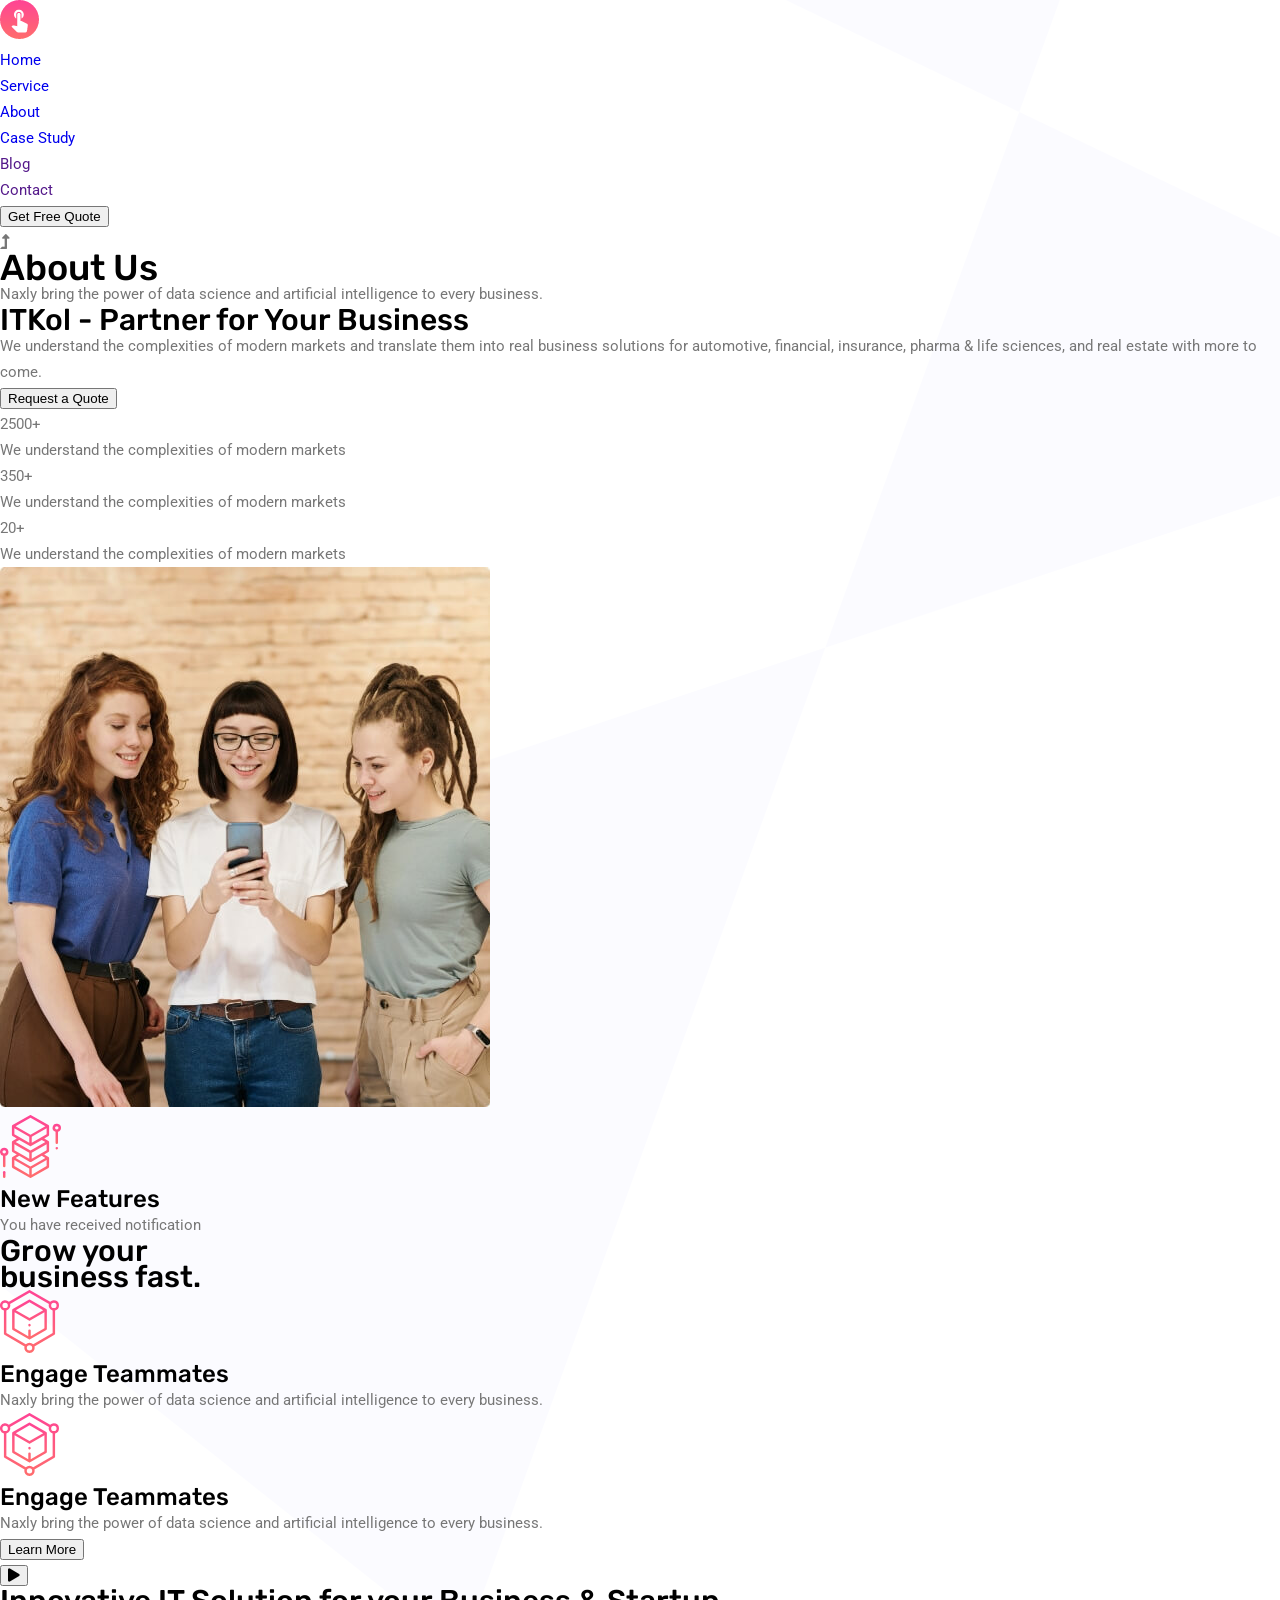
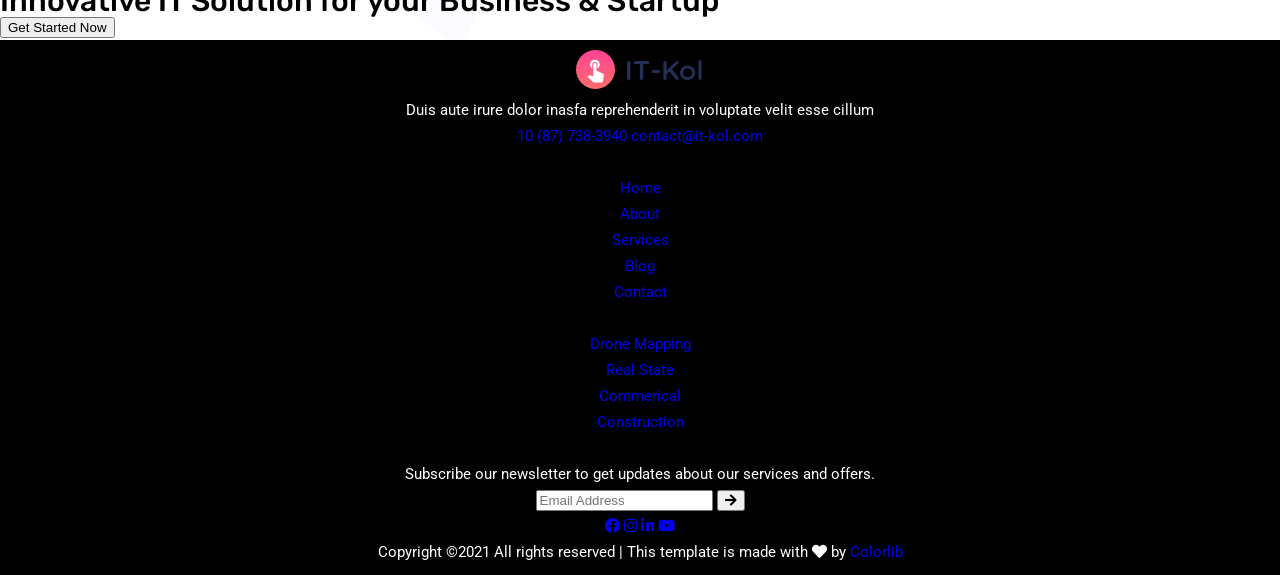
<file: about.html>
<!DOCTYPE html>
<html lang="en">

<head>
    <meta charset="UTF-8">
    <meta http-equiv="X-UA-Compatible" content="IE=edge">
    <meta name="viewport" content="width=device-width, initial-scale=1.0">
    <title>ITKOL</title>
    <!-- fontawesome cdn -->
    <link rel="stylesheet" href="https://pro.fontawesome.com/releases/v5.10.0/css/all.css"
        integrity="sha384-AYmEC3Yw5cVb3ZcuHtOA93w35dYTsvhLPVnYs9eStHfGJvOvKxVfELGroGkvsg+p" crossorigin="anonymous" />
    <!-- google font cdn -->
    <link rel="preconnect" href="https://fonts.gstatic.com">
    <link
        href="https://fonts.googleapis.com/css2?family=Josefin+Sans:ital,wght@0,200;0,300;0,400;0,500;0,600;0,700;1,700&display=swap"
        rel="stylesheet">

    <!-- resetcss -->
    <link rel="stylesheet" href="./css/reset.css">
    <!-- customstyle css -->
    <link rel="stylesheet" href="./css/style.css">
</head>

<body>
    <div class="navbar__wrapper" id="navbar">
        <div class="navbar container">
            <div class="icon">
                <img src="./img/logo.webp" alt="">
            </div>

            <div>
                <ul class="nav__list">
                    <li class="nav-item"><a href="home.html" class="nav-link">Home</a></li>
                    <li class="nav-item"><a href="servies.html" class="nav-link">Service</a></li>
                    <li class="nav-item"><a href="about.html" class="nav-link">About</a></li>
                    <li class="nav-item"><a href="case_study.html" class="nav-link">Case Study</a></li>
                    <li class="nav-item"><a href="" class="nav-link">Blog</a></li>
                    <li class="nav-item"><a href="" class="nav-link">Contact</a></li>
                </ul>
            </div>

            <div>
                <button class="btn-quote">Get Free Quote</button>
            </div>

            <div class="hamburger-menu">
                <span></span>
                <span></span>
                <span></span>                
            </div>
        </div>

        <div class="up-btn">
            <i class="fas fa-level-up-alt"></i>
        </div>
    </div>

    <div class="commonbanner__wrapper">
        <div class="container c-banner">
            <h1 class="">About Us</h1>
            <p>Naxly bring the power of data science and artificial intelligence to every business.</p>
        </div>
    </div>

    <div class="partner__wrapper">
        <div class="container partner">
            <div class="partner__header">
                <h2>ITKol - Partner for Your Business</h2>
                <p>We understand the complexities of modern markets and translate them into real business solutions for automotive, financial, insurance, pharma & life sciences, and real estate with more to come.</p>
                <a href="#">
                    <button class="btn-quote">Request a Quote</button>
                </a>
            </div>

            <div class="partner__number">
                <div class="p-box">
                    <span>2500+</span>
                    <p>We understand the complexities of modern markets</p>
                </div>

                <div class="p-box">
                    <span>350+</span>
                    <p>We understand the complexities of modern markets</p>
                </div>

                <div class="p-box">
                    <span>20+</span>
                    <p>We understand the complexities of modern markets</p>
                </div>
            </div>
        </div>
    </div>

    <div class="about__wrapper">
        <div class="container about">
            <div class="about-left">
                <div class="about-img">
                    <img src="./img/about1.jpg" alt="">
                </div>
                <div class="about-cap">
                    <div class="cap-img">
                        <img src="./img/services1.svg" alt="">
                    </div>
                    <div class="cap-content">
                        <h3>New Features</h3>
                        <span>You have received notification</span>
                    </div>
                </div>
            </div>

            <div class="about-right">
                <h2>Grow your <br>business fast.</h2>

                <div class="a-box">
                    <div class="a-box-img">
                        <img src="./img/services2.svg" alt="">
                    </div>

                    <div class="a-box-content">
                        <h3>Engage Teammates</h3>
                        <span>Naxly bring the power of data science and artificial intelligence to every
                            business.</span>
                    </div>
                </div>

                <div class="a-box">
                    <div class="a-box-img">
                        <img src="./img/services2.svg" alt="">
                    </div>

                    <div class="a-box-content">
                        <h3>Engage Teammates</h3>
                        <span>Naxly bring the power of data science and artificial intelligence to every
                            business.</span>
                    </div>
                </div>

                <a href="#">
                    <button class="btn-about primary-button">Learn More</button>
                </a>
            </div>
        </div>
    </div>

    <div class="startup__wrapper">
        <div class="container startup">
            <div class="play-btn__wrapper">
                <a href="#">
                    <button class="play-btn"><i class="fas fa-play"></i></button>
                </a>
            </div>
            <h2>Innovative IT Solution for your Business & Startup</h2>

            <a href="">
                <button class="get-started-btn">
                    Get Started Now
                </button>
            </a>
        </div>
    </div>


    <footer class="footer__wrapper">
        <div class="container footer">
            <div class="f-cols">
                <div class="f-col f-1st">
                    <div class="icon">
                        <img src="./img/logo2_footer.png" alt="">
                    </div>
                    <p>Duis aute irure dolor inasfa reprehenderit in voluptate velit esse cillum</p>
                    
                    <a href="tel:012345679" class="phone-to">10 (87) 738-3940</a>

                    <a href="mailto:rainbie902@gmail.com" class="mail-to">contact@it-kol.com</a>
                </div>

                <div class="f-col f-nav">
                    <h3>Navigation</h3>
                    <div>
                        <ul class="f-nav-list">
                            <li class="f-nav-item"><a href="#">Home</a></li>
                            <li class="f-nav-item"><a href="#">About</a></li>
                            <li class="f-nav-item"><a href="#">Services</a></li>
                            <li class="f-nav-item"><a href="#">Blog</a></li>
                            <li class="f-nav-item"><a href="#">Contact</a></li>
                        </ul>
                    </div>
                </div>

                <div class="f-col f-nav">
                    <h3>Services</h3>
                    <div>
                        <ul class="f-nav-list">
                            <li class="f-nav-item"><a href="#">Drone Mapping</a></li>
                            <li class="f-nav-item"><a href="#">Real State</a></li>
                            <li class="f-nav-item"><a href="#">Commerical</a></li>
                            <li class="f-nav-item"><a href="#">Construction</a></li>
                        </ul>
                    </div>
                </div>

                <div class="f-col">
                    <h3>Subscribe newsletter</h3>
                    <p>Subscribe our newsletter to get updates about our services and offers.</p>
                    <div class="input-sec">
                        <input type="email" placeholder="Email Address" onfocus="this.placeholder = ''" onblur="this.placeholder = 'Email Address'">
                        <button class="subm-btn"><i class="fas fa-arrow-right"></i></button>
                    </div>

                    <div class="social">
                        <a href="#"><i class="fab fa-facebook"></i></a>
                        <a href="#"><i class="fab fa-instagram"></i></a>
                        <a href="#"><i class="fab fa-linkedin-in"></i></a>
                        <a href="#"><i class="fab fa-youtube"></i></a>
                    </div>
                </div>
            </div>

            <div class="cpy-right">
                <span>Copyright ©2021 All rights reserved | This template is made with <i class="fas fa-heart"></i> by <a href="https://fb.com/duonglam44">Colorlib</a></span>
            </div>
        </div>
    </footer>

    <script src="./js/main.js"></script>
</body>

</html>
</file>
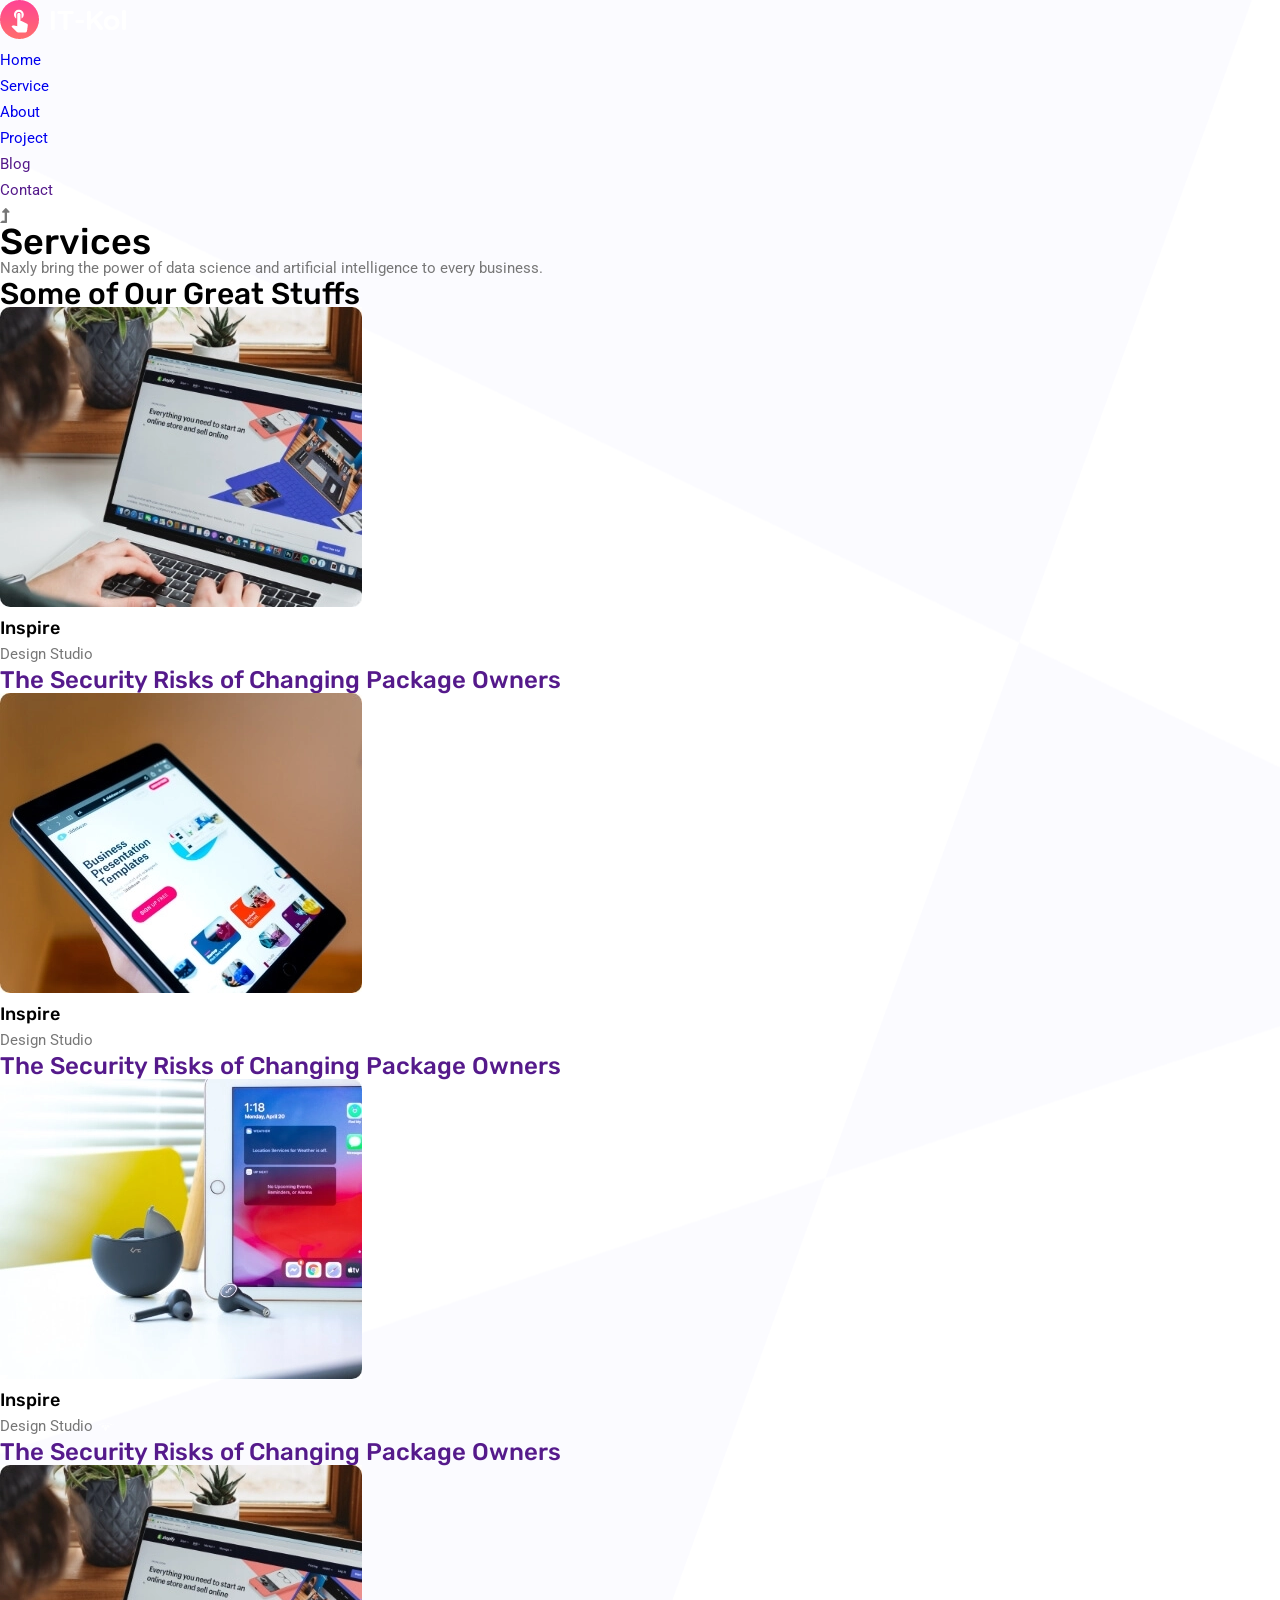
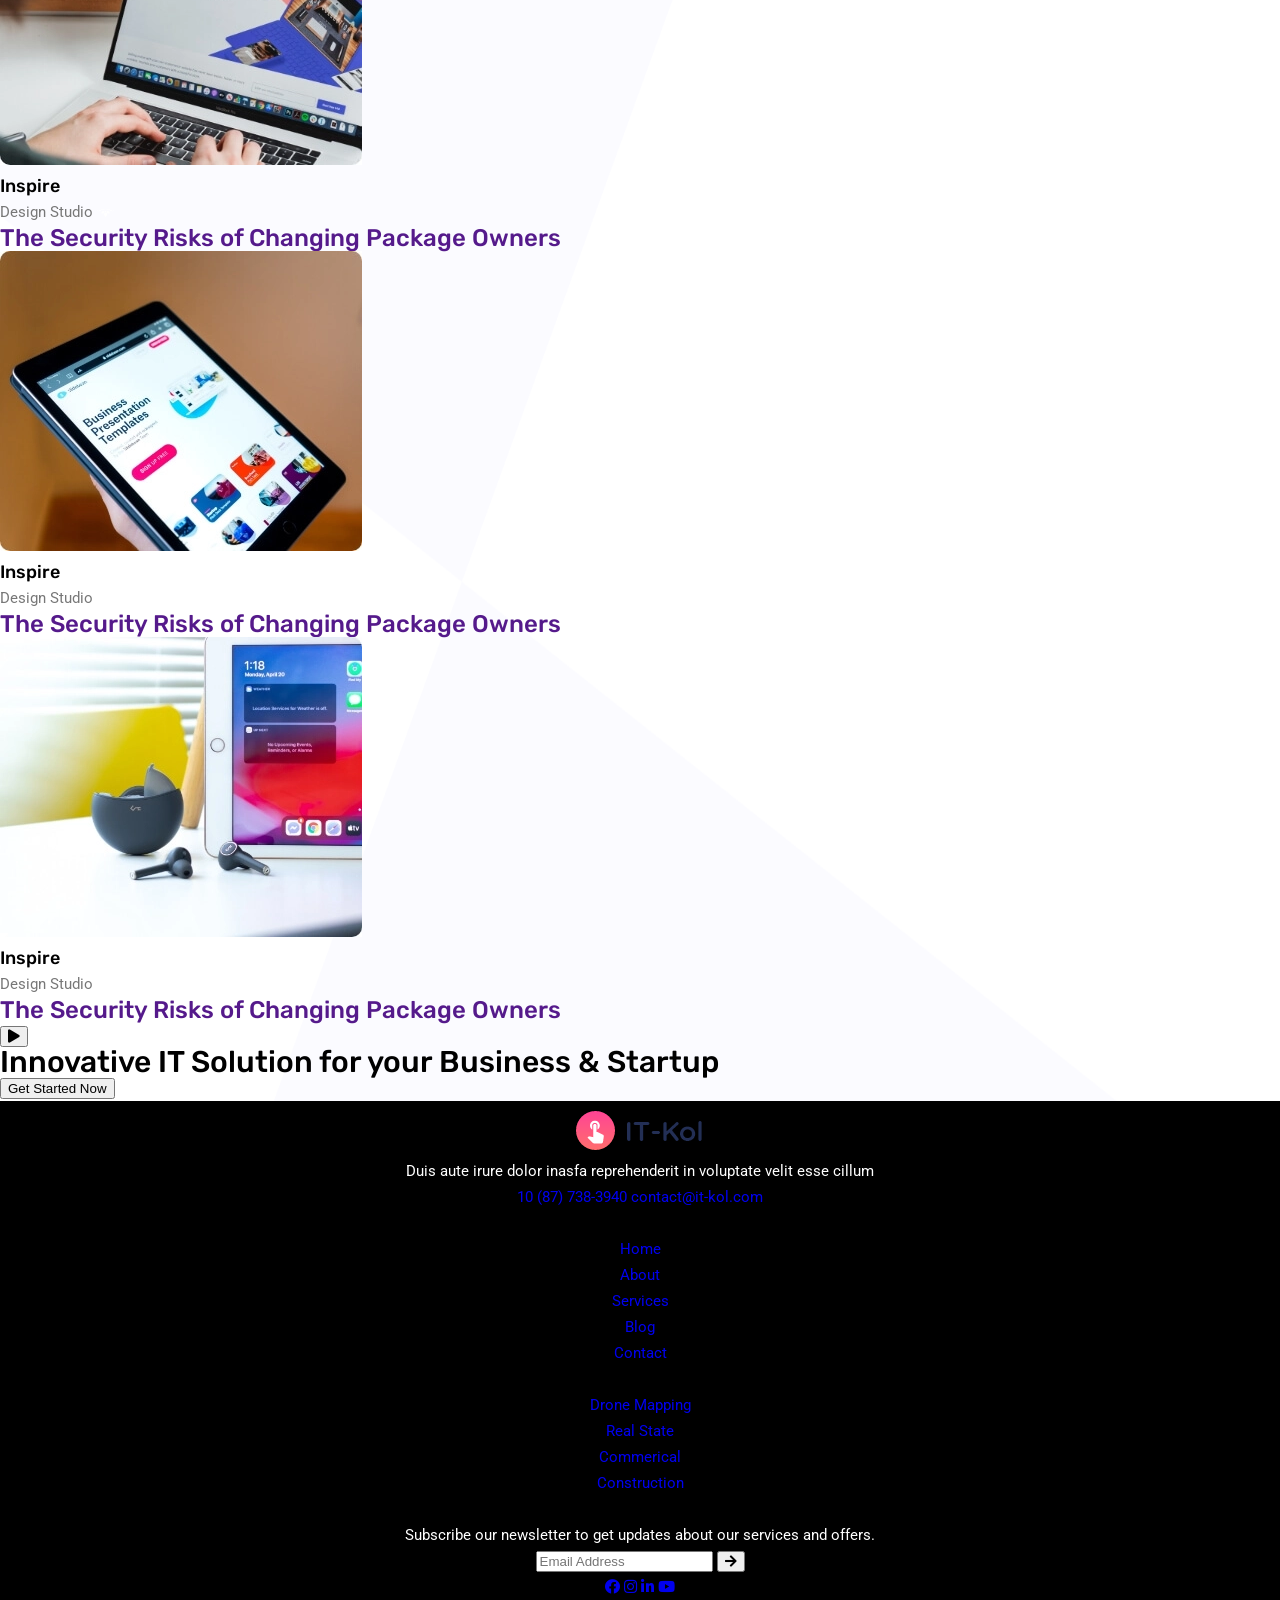
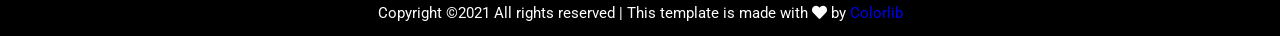
<file: case_study.html>
<!DOCTYPE html>
<html lang="en">

<head>
    <meta charset="UTF-8">
    <meta http-equiv="X-UA-Compatible" content="IE=edge">
    <meta name="viewport" content="width=device-width, initial-scale=1.0">
    <title>Bagas Pratama</title>
    <!-- fontawesome cdn -->
    <link rel="stylesheet" href="https://pro.fontawesome.com/releases/v5.10.0/css/all.css"
        integrity="sha384-AYmEC3Yw5cVb3ZcuHtOA93w35dYTsvhLPVnYs9eStHfGJvOvKxVfELGroGkvsg+p" crossorigin="anonymous" />
    <!-- google font cdn -->
    <link rel="preconnect" href="https://fonts.gstatic.com">
    <link
        href="https://fonts.googleapis.com/css2?family=Josefin+Sans:ital,wght@0,200;0,300;0,400;0,500;0,600;0,700;1,700&display=swap"
        rel="stylesheet">

    <!-- resetcss -->
    <link rel="stylesheet" href="./css/reset.css">
    <!-- customstyle css -->
    <link rel="stylesheet" href="./css/style.css">
</head>

<body>
    <div class="navbar__wrapper" id="navbar">
        <div class="navbar container">
            <div class="icon">
                <img src="./img/logo.webp" alt="">
            </div>

            <div>
                <ul class="nav__list">
                    <li class="nav-item"><a href="home.html" class="nav-link">Home</a></li>
                    <li class="nav-item"><a href="servies.html" class="nav-link">Service</a></li>
                    <li class="nav-item"><a href="about.html" class="nav-link">About</a></li>
                    <li class="nav-item"><a href="case_study.html" class="nav-link">Project</a></li>
                    <li class="nav-item"><a href="" class="nav-link">Blog</a></li>
                    <li class="nav-item"><a href="" class="nav-link">Contact</a></li>
                </ul>
            </div>



            <div class="hamburger-menu">
                <span></span>
                <span></span>
                <span></span>                
            </div>
        </div>

        <div class="up-btn">
            <i class="fas fa-level-up-alt"></i>
        </div>
    </div>

    <div class="commonbanner__wrapper">
        <div class="container c-banner">
            <h1 class="">Services</h1>
            <p>Naxly bring the power of data science and artificial intelligence to every business.</p>
        </div>
    </div>
    
    <div class="gs__wrapper">
        <div class="container gs">
            <h2>Some of Our Great Stuffs</h2>

            <div class="gs-container">
                <div class="gs-box">
                    <div class="gs-box-img">
                        <img src="./img/stuffs1.webp" alt="">
                        <div class="gs-box-info">
                            <span class="cirle"></span>
                            <h4>Inspire</h4>
                            <span>Design Studio</span>
                            <img src="./img/icon1.svg" alt="">
                        </div>
                    </div>
                    <h3><a href="">The Security Risks of Changing Package Owners</a></h3>
                </div>

                <div class="gs-box">
                    <div class="gs-box-img">
                        <img src="./img/stuffs2.webp" alt="">
                        <div class="gs-box-info">
                            <span class="cirle"></span>
                            <h4>Inspire</h4>
                            <span>Design Studio</span>
                            <img src="./img/icon1.svg" alt="">
                        </div>
                    </div>
                    <h3><a href="">The Security Risks of Changing Package Owners</a></h3>
                </div>

                <div class="gs-box">
                    <div class="gs-box-img">
                        <img src="./img/stuffs3.webp" alt="">
                        <div class="gs-box-info">
                            <span class="cirle"></span>
                            <h4>Inspire</h4>
                            <span>Design Studio</span>
                            <img src="./img/icon1.svg" alt="">
                        </div>
                    </div>
                    <h3><a href="">The Security Risks of Changing Package Owners</a></h3>                
                </div>

                <div class="gs-box">
                    <div class="gs-box-img">
                        <img src="./img/stuffs1.webp" alt="">
                        <div class="gs-box-info">
                            <span class="cirle"></span>
                            <h4>Inspire</h4>
                            <span>Design Studio</span>
                            <img src="./img/icon1.svg" alt="">
                        </div>
                    </div>
                    <h3><a href="">The Security Risks of Changing Package Owners</a></h3>                
                </div>

                <div class="gs-box">
                    <div class="gs-box-img">
                        <img src="./img/stuffs2.webp" alt="">
                        <div class="gs-box-info">
                            <span class="cirle"></span>
                            <h4>Inspire</h4>
                            <span>Design Studio</span>
                            <img src="./img/icon1.svg" alt="">
                        </div>
                    </div>
                    <h3><a href="">The Security Risks of Changing Package Owners</a></h3>                
                </div>

                <div class="gs-box">
                    <div class="gs-box-img">
                        <img src="./img/stuffs3.webp" alt="">
                        <div class="gs-box-info">
                            <span class="cirle"></span>
                            <h4>Inspire</h4>
                            <span>Design Studio</span>
                            <img src="./img/icon1.svg" alt="">
                        </div>
                    </div>
                    <h3><a href="">The Security Risks of Changing Package Owners</a></h3>                
                </div>
            </div>
        </div>
    </div>

    <div class="startup__wrapper">
        <div class="container startup">
            <div class="play-btn__wrapper">
                <a href="#">
                    <button class="play-btn"><i class="fas fa-play"></i></button>
                </a>
            </div>
            <h2>Innovative IT Solution for your Business & Startup</h2>

            <a href="">
                <button class="get-started-btn">
                    Get Started Now
                </button>
            </a>
        </div>
    </div>

    <footer class="footer__wrapper">
        <div class="container footer">
            <div class="f-cols">
                <div class="f-col f-1st">
                    <div class="icon">
                        <img src="./img/logo2_footer.png" alt="">
                    </div>
                    <p>Duis aute irure dolor inasfa reprehenderit in voluptate velit esse cillum</p>
                    
                    <a href="tel:012345679" class="phone-to">10 (87) 738-3940</a>

                    <a href="mailto:rainbie902@gmail.com" class="mail-to">contact@it-kol.com</a>
                </div>

                <div class="f-col f-nav">
                    <h3>Navigation</h3>
                    <div>
                        <ul class="f-nav-list">
                            <li class="f-nav-item"><a href="#">Home</a></li>
                            <li class="f-nav-item"><a href="#">About</a></li>
                            <li class="f-nav-item"><a href="#">Services</a></li>
                            <li class="f-nav-item"><a href="#">Blog</a></li>
                            <li class="f-nav-item"><a href="#">Contact</a></li>
                        </ul>
                    </div>
                </div>

                <div class="f-col f-nav">
                    <h3>Services</h3>
                    <div>
                        <ul class="f-nav-list">
                            <li class="f-nav-item"><a href="#">Drone Mapping</a></li>
                            <li class="f-nav-item"><a href="#">Real State</a></li>
                            <li class="f-nav-item"><a href="#">Commerical</a></li>
                            <li class="f-nav-item"><a href="#">Construction</a></li>
                        </ul>
                    </div>
                </div>

                <div class="f-col">
                    <h3>Subscribe newsletter</h3>
                    <p>Subscribe our newsletter to get updates about our services and offers.</p>
                    <div class="input-sec">
                        <input type="email" placeholder="Email Address" onfocus="this.placeholder = ''" onblur="this.placeholder = 'Email Address'">
                        <button class="subm-btn"><i class="fas fa-arrow-right"></i></button>
                    </div>

                    <div class="social">
                        <a href="#"><i class="fab fa-facebook"></i></a>
                        <a href="#"><i class="fab fa-instagram"></i></a>
                        <a href="#"><i class="fab fa-linkedin-in"></i></a>
                        <a href="#"><i class="fab fa-youtube"></i></a>
                    </div>
                </div>
            </div>

            <div class="cpy-right">
                <span>Copyright ©2021 All rights reserved | This template is made with <i class="fas fa-heart"></i> by <a href="https://fb.com/duonglam44">Colorlib</a></span>
            </div>
        </div>
    </footer>

    <script src="./js/main.js"></script>
</body>

</html>
</file>
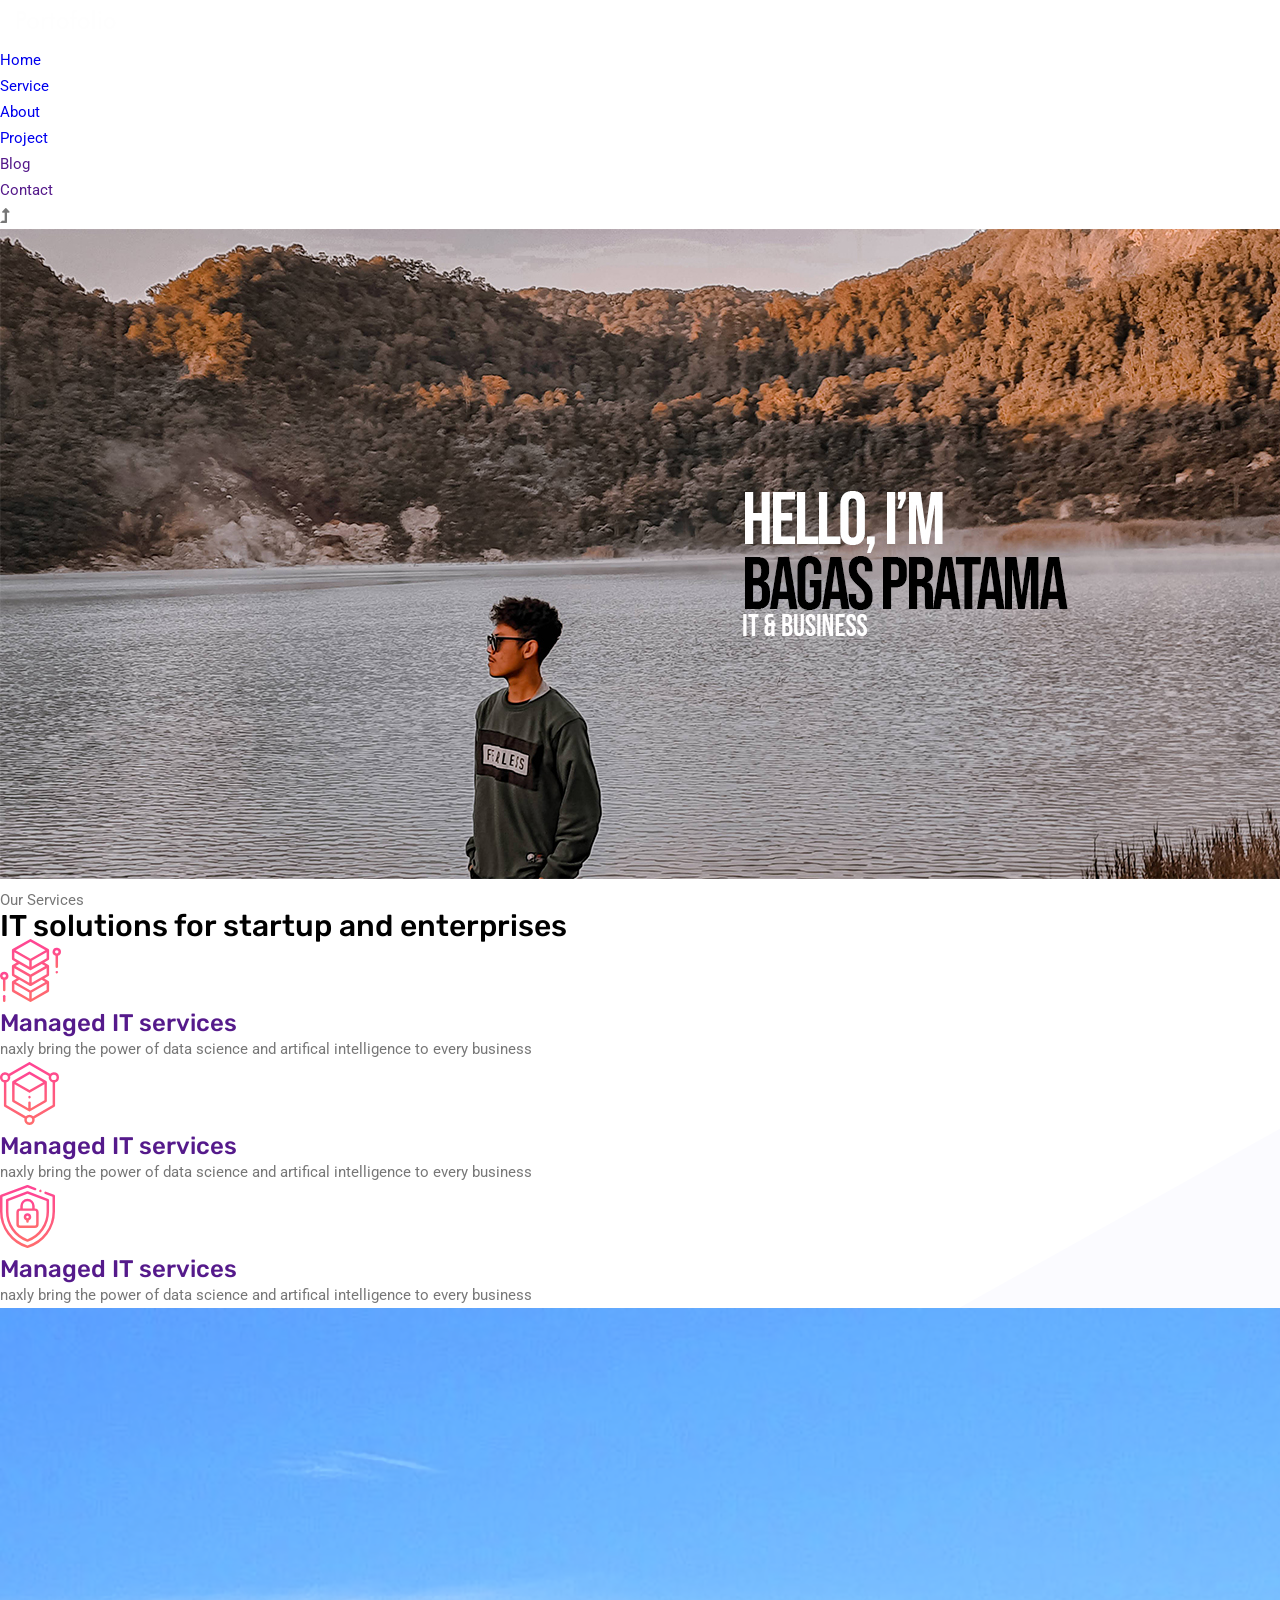
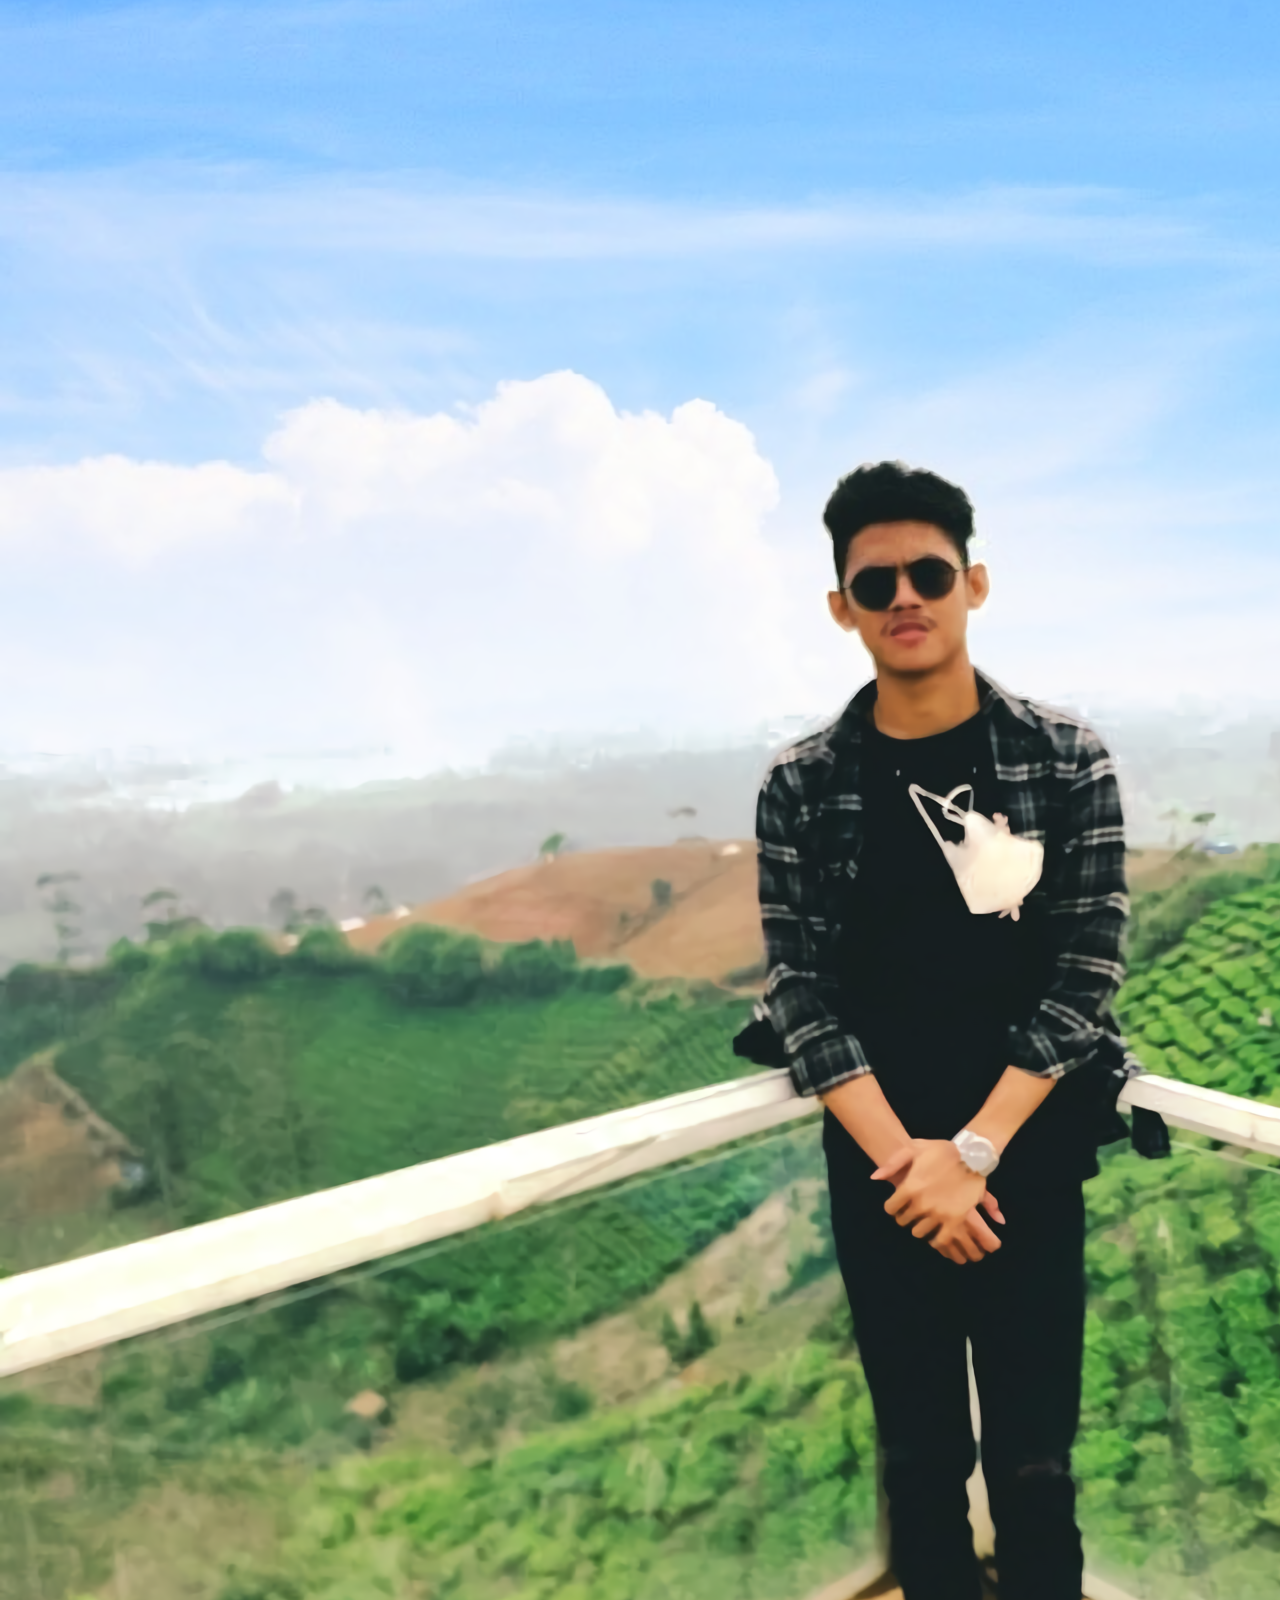
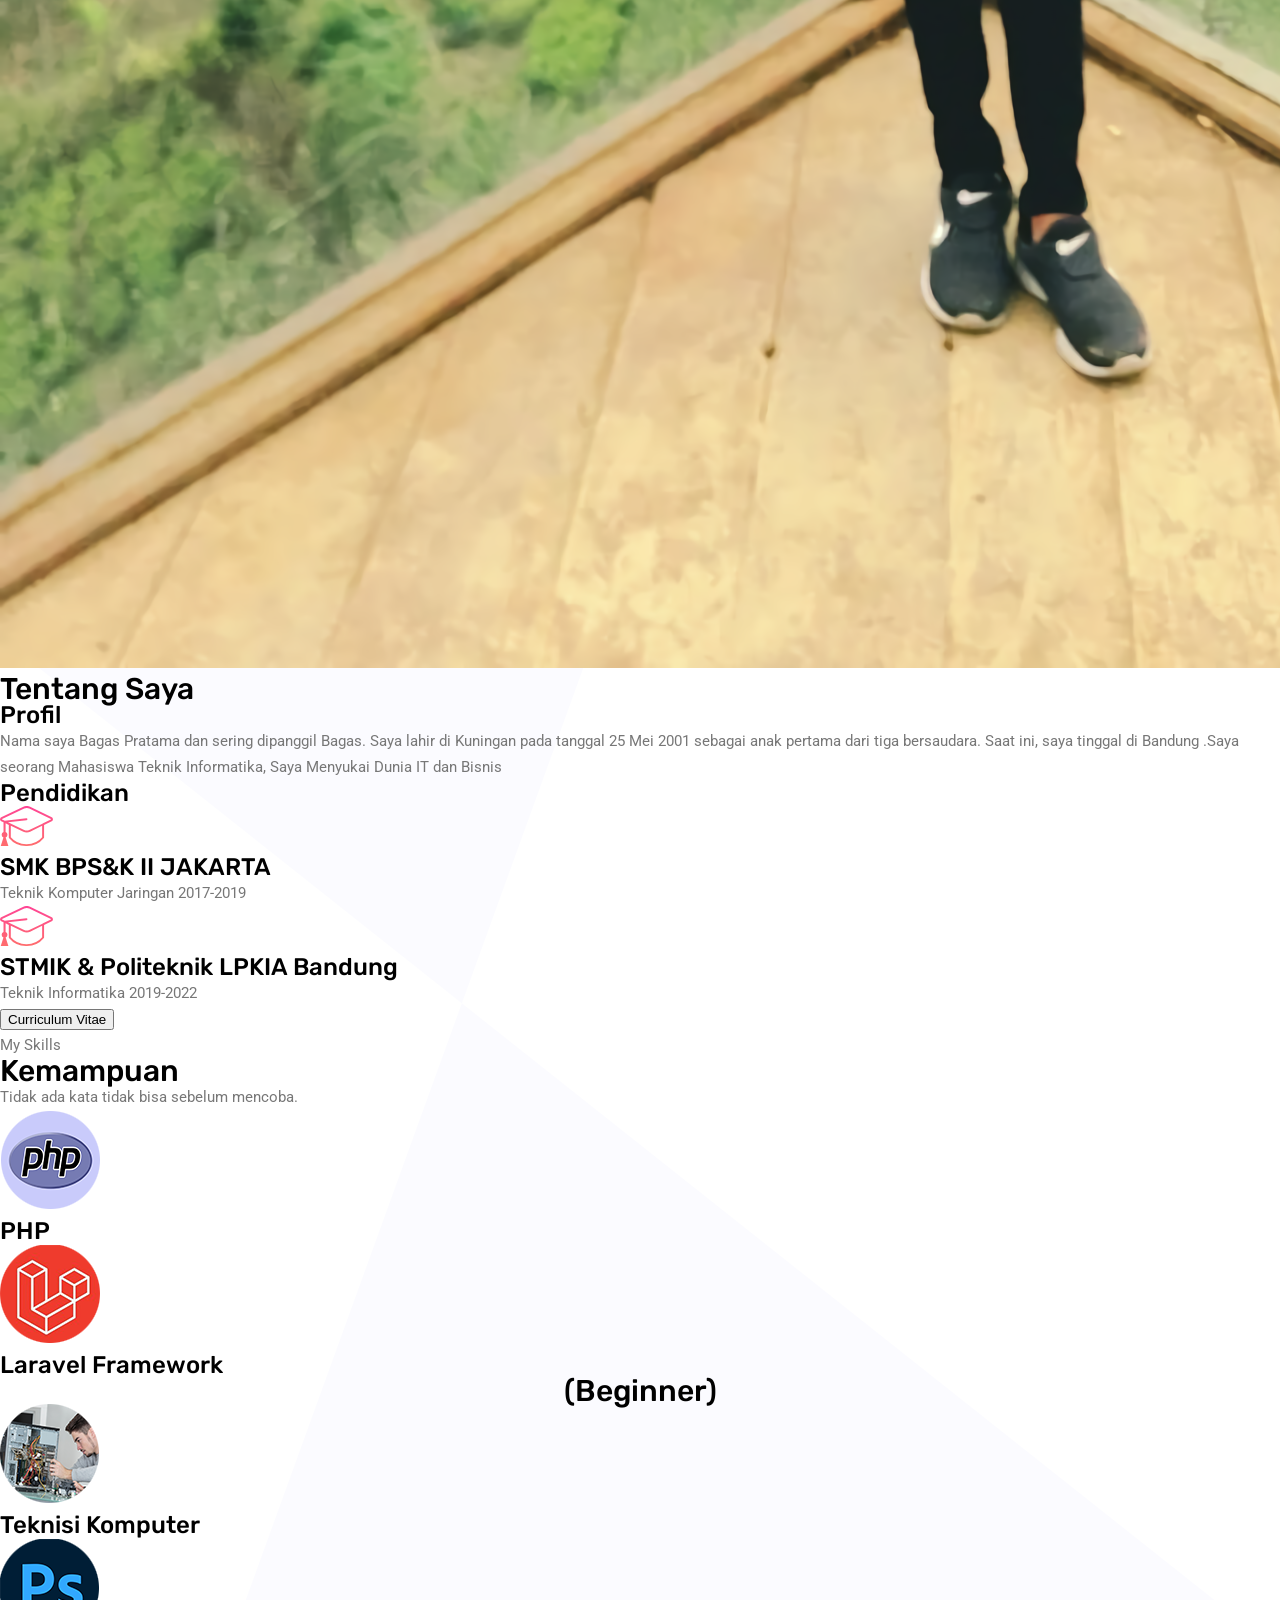
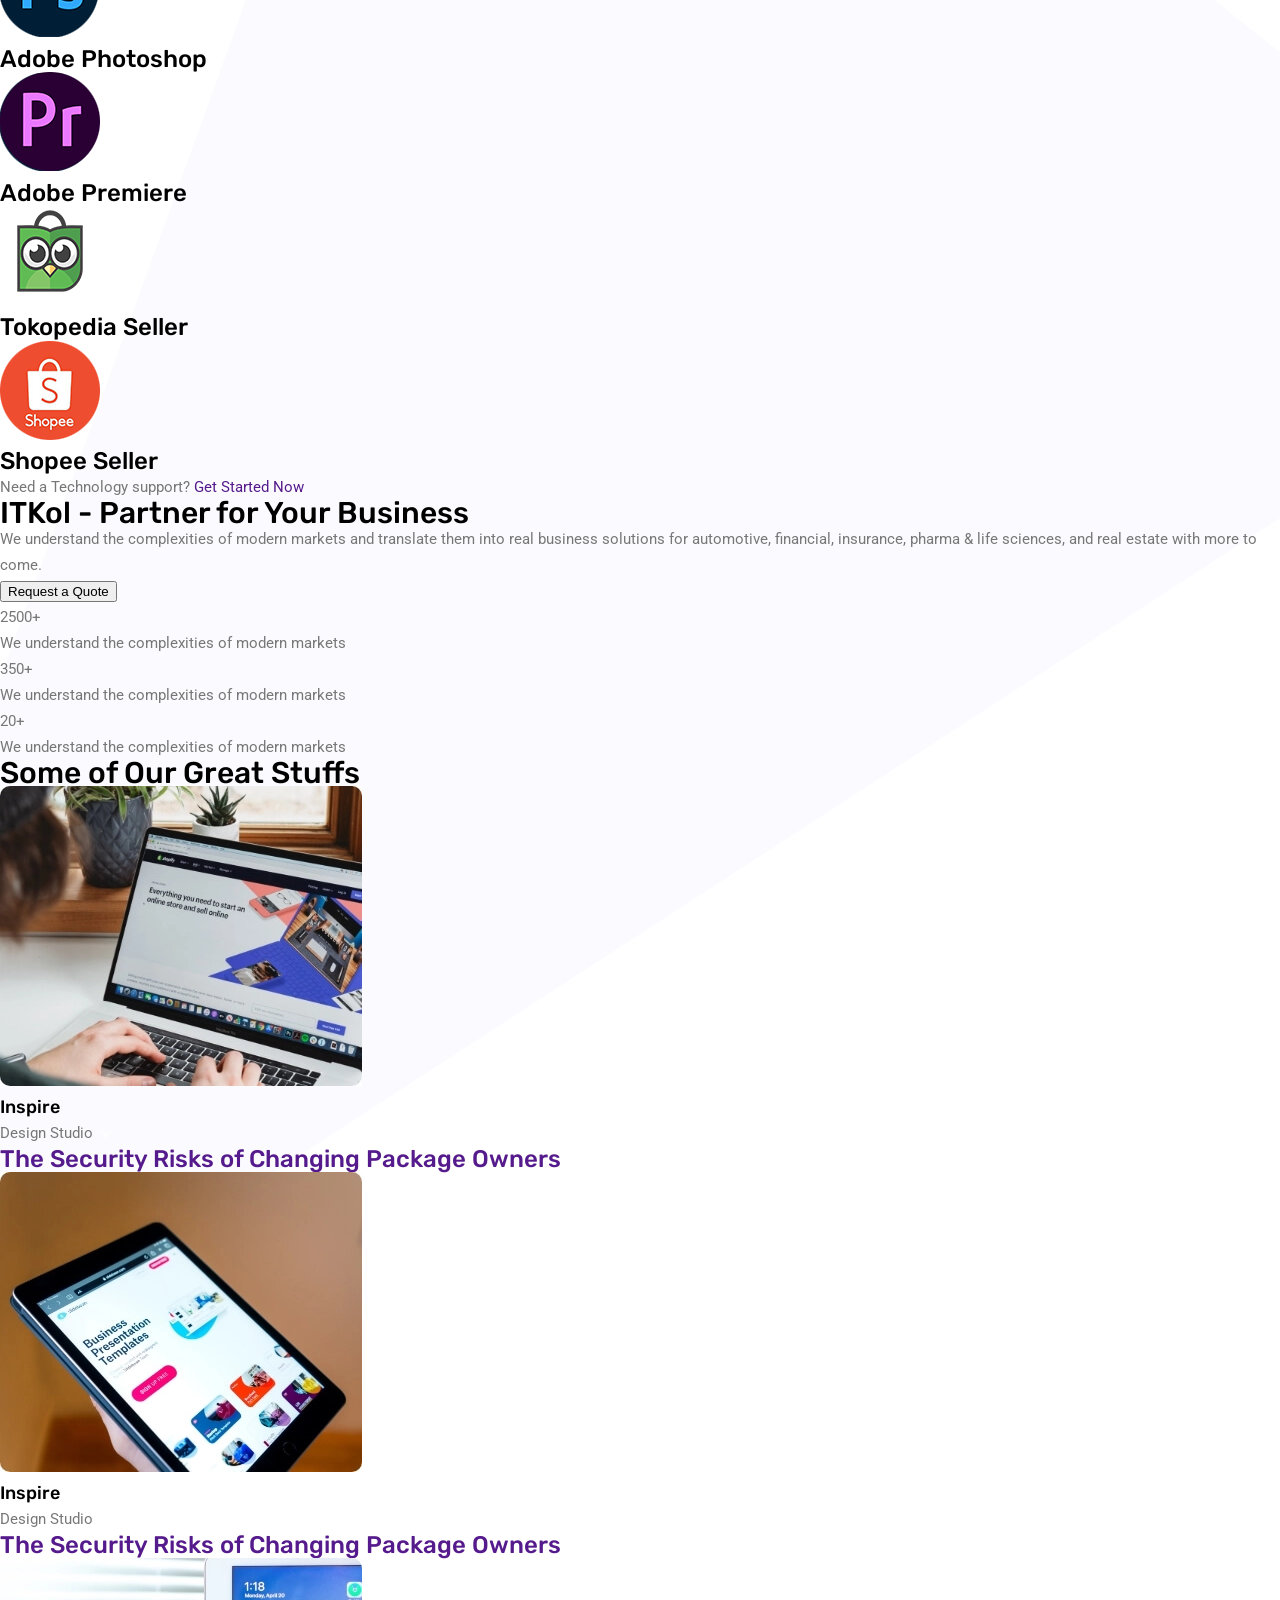
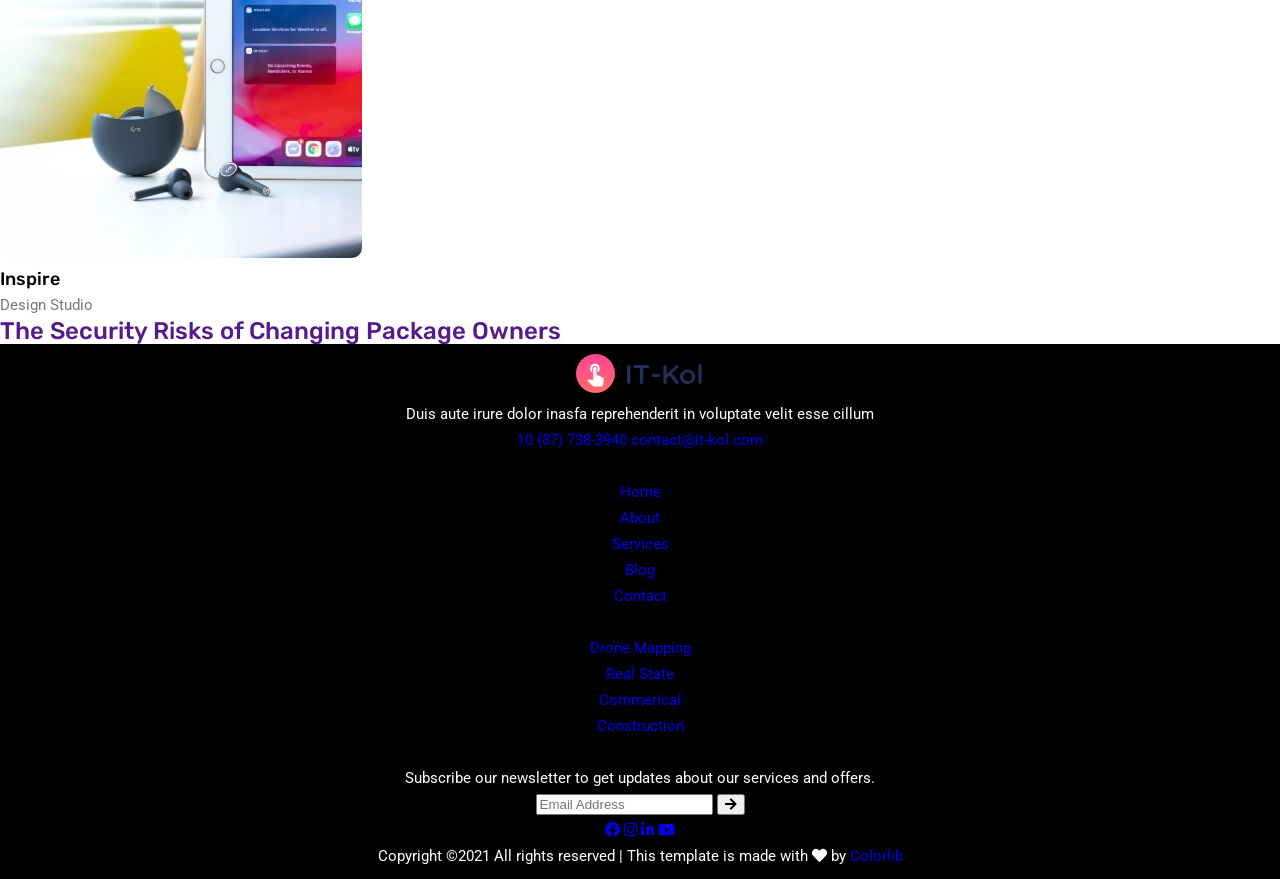
<file: home.html>
<!DOCTYPE html>
<html lang="en">

<head>
    <meta charset="UTF-8">
    <meta http-equiv="X-UA-Compatible" content="IE=edge">
    <meta name="viewport" content="width=device-width, initial-scale=1.0">
    <title>Bagas Pratama</title>
    <!-- fontawesome cdn -->
    <link rel="stylesheet" href="https://pro.fontawesome.com/releases/v5.10.0/css/all.css"
        integrity="sha384-AYmEC3Yw5cVb3ZcuHtOA93w35dYTsvhLPVnYs9eStHfGJvOvKxVfELGroGkvsg+p" crossorigin="anonymous" />
    <!-- google font cdn -->
    <link rel="preconnect" href="https://fonts.gstatic.com">
    <link
        href="https://fonts.googleapis.com/css2?family=Josefin+Sans:ital,wght@0,200;0,300;0,400;0,500;0,600;0,700;1,700&display=swap"
        rel="stylesheet">

    <!-- resetcss -->
    <link rel="stylesheet" href="./css/reset.css">
    <!-- customstyle css -->
    <link rel="stylesheet" href="./css/style.css">
</head>

<body>
    <div class="navbar__wrapper" id="navbar">
        <div class="navbar container">
            
            <div class="icon">
                <img src="./img/portofolio.png" alt="">
            </div>

            <div>
                <ul class="nav__list">
                    <li class="nav-item"><a href="home.html" class="nav-link">Home</a></li>
                    <li class="nav-item"><a href="servies.html" class="nav-link">Service</a></li>
                    <li class="nav-item"><a href="about.html" class="nav-link">About</a></li>
                    <li class="nav-item"><a href="case_study.html" class="nav-link">Project</a></li>
                    <li class="nav-item"><a href="" class="nav-link">Blog</a></li>
                    <li class="nav-item"><a href="" class="nav-link">Contact</a></li>
                </ul>
            </div>
            



            <div class="hamburger-menu">
                <span></span>
                <span></span>
                <span></span>                
            </div>
            
        </div>

        <div class="up-btn">
            <i class="fas fa-level-up-alt"></i>
        </div>
    </div>


        <div class="container service">
            
    <div class="">
        <img src="./img/jadibg2.jpg" alt="">
    </div>
</div>


    

    <div class="service__wrapper">
        <div class="container service">
            <div class="service__header">
                <span>Our Services</span>
                <h2>IT solutions for startup and enterprises</h2>
            </div>
            <div class="service__content">
                <div class="s-box">
                    <div class="s-box-img">
                        <img src="./img/services1.svg" alt="">
                    </div>

                    <div class="s-box-cap">
                        <h3><a href="">Managed IT services</a></h3>
                        <p>naxly bring the power of data science and artifical intelligence to every business</p>
                    </div>
                </div>

                <div class="s-box">
                    <div class="s-box-img">
                        <img src="./img/services2.svg" alt="">
                    </div>

                    <div class="s-box-cap">
                        <h3><a href="">Managed IT services</a></h3>
                        <p>naxly bring the power of data science and artifical intelligence to every business</p>
                    </div>
                </div>

                <div class="s-box">
                    <div class="s-box-img">
                        <img src="./img/services3.svg" alt="">
                    </div>

                    <div class="s-box-cap">
                        <h3><a href="">Managed IT services</a></h3>
                        <p>naxly bring the power of data science and artifical intelligence to every business</p>
                    </div>
                </div>
            </div>
        </div>
    </div>

    <div class="about__wrapper">
        <div class="container about">
            <div class="about-left">
                <div class="about-img">
                    <img src="./img/fotosaya.PNG" alt="">
                </div>
                
            </div>

            <div class="about-right">
                <h2>Tentang Saya</h2>

                <div class="a-box">
                    <div class="a-box-content">
                        <h3>Profil</h3>
                        <span>Nama saya Bagas Pratama dan sering dipanggil Bagas. 
                            Saya lahir di Kuningan pada tanggal 25 Mei 2001 sebagai anak pertama dari tiga bersaudara. 
                            Saat ini, saya tinggal di Bandung .Saya seorang Mahasiswa Teknik Informatika, Saya Menyukai Dunia IT dan Bisnis </span>
                    </div>
                </div>

                <div class="a-box">
                    <div class="a-box-content">
                        <h3>Pendidikan</h3>
                    </div>
                </div>

                <div class="a-box">
                    <div class="a-box-img">
                        <img src="./img/stack2.svg" alt="">
                    </div>

                    <div class="a-box-content">
                        <h3>SMK BPS&K II JAKARTA</h3>
                        <span>Teknik Komputer Jaringan 2017-2019</span>
                    </div>
                </div>

                <div class="a-box">
                    <div class="a-box-img">
                        <img src="./img/stack2.svg" alt="">
                    </div>

                    <div class="a-box-content">
                        <h3>STMIK & Politeknik LPKIA Bandung</h3>
                        <span>Teknik Informatika 2019-2022</span>
                    </div>
                </div>

                <a href="#">
                    <button class="btn-about primary-button">Curriculum Vitae</button>
                </a>
            </div>
        </div>
    </div>

    <div class="cate__wrapper">
        <div class="container cate">
            <div class="cate__header">
                <div class="cate__header-left">
                    <span>My Skills</span>
                    <h2>Kemampuan</h2>
                </div>

                <div class="cate__header-right">
                    <p>Tidak ada kata tidak bisa sebelum mencoba.</p>
                </div>
            </div>

            <div class="cate__main">
                <div class="c-box">
                    <div class="c-box-img">
                        <img src="./img/lgphp.png" alt="">
                    </div>
                    <h3>PHP</h3>
                </div>

                <div class="c-box">
                    <div class="c-box-img">
                        <img src="./img/lglaravel.png" alt="">
                    </div>
                    <h3>Laravel Framework</h3>
                    <h2><center>(Beginner)</center></h2>
                </div>

                <div class="c-box">
                    <div class="c-box-img">
                        <img src="./img/lgitsuport.png" alt="">
                    </div>
                    <h3>Teknisi Komputer</h3>
                </div>

                

                <div class="c-box">
                    <div class="c-box-img">
                        <img src="./img/lgphotoshop.png" alt="">
                    </div>
                    <h3>Adobe Photoshop</h3>
                </div>

                <div class="c-box">
                    <div class="c-box-img">
                        <img src="./img/lgpremier.png" alt="">
                    </div>
                    <h3>Adobe Premiere</h3>
                </div>

                <div class="c-box">
                    <div class="c-box-img">
                        <a href="https://tokopedia.link/kaylabarbie" target="_blank" rel="nofollow" title="Kayla Barbie">
                            <img src="./img/lgtokped.png" alt="">
                        </a>
                    </div>
                    <h3>Tokopedia Seller</h3>
                </div>

                <div class="c-box">
                    <div class="c-box-img">
                        <a href="https://shopee.co.id/kayla_barbie" target="_blank" rel="nofollow" title="Kayla Barbie">
                            <img src="./img/lgshopee.png" alt="">
                        </a>
                    </div>
                    <h3>Shopee Seller</h3>
                </div>

            </div>

            

            <div class="cate__more">
                <span>Need a Technology support?</span>
                <a href="">Get Started Now</a>
            </div>
        </div>
    </div>

    <div class="partner__wrapper">
        <div class="container partner">
            <div class="partner__header">
                <h2>ITKol - Partner for Your Business</h2>
                <p>We understand the complexities of modern markets and translate them into real business solutions for automotive, financial, insurance, pharma & life sciences, and real estate with more to come.</p>
                <a href="#">
                    <button class="btn-quote">Request a Quote</button>
                </a>
            </div>

            <div class="partner__number">
                <div class="p-box">
                    <span>2500+</span>
                    <p>We understand the complexities of modern markets</p>
                </div>

                <div class="p-box">
                    <span>350+</span>
                    <p>We understand the complexities of modern markets</p>
                </div>

                <div class="p-box">
                    <span>20+</span>
                    <p>We understand the complexities of modern markets</p>
                </div>
            </div>
        </div>
    </div>
    
    <div class="gs__wrapper">
        <div class="container gs">
            <h2>Some of Our Great Stuffs</h2>

            <div class="gs-container">
                <div class="gs-box">
                    <div class="gs-box-img">
                        <img src="./img/stuffs1.webp" alt="">
                        <div class="gs-box-info">
                            <span class="cirle"></span>
                            <h4>Inspire</h4>
                            <span>Design Studio</span>
                            <img src="./img/icon1.svg" alt="">
                        </div>
                    </div>
                    <h3><a href="">The Security Risks of Changing Package Owners</a></h3>
                </div>

                <div class="gs-box">
                    <div class="gs-box-img">
                        <img src="./img/stuffs2.webp" alt="">
                        <div class="gs-box-info">
                            <span class="cirle"></span>
                            <h4>Inspire</h4>
                            <span>Design Studio</span>
                            <img src="./img/icon1.svg" alt="">
                        </div>
                    </div>
                    <h3><a href="">The Security Risks of Changing Package Owners</a></h3>
                </div>

                <div class="gs-box">
                    <div class="gs-box-img">
                        <img src="./img/stuffs3.webp" alt="">
                        <div class="gs-box-info">
                            <span class="cirle"></span>
                            <h4>Inspire</h4>
                            <span>Design Studio</span>
                            <img src="./img/icon1.svg" alt="">
                        </div>
                    </div>
                    <h3><a href="">The Security Risks of Changing Package Owners</a></h3>                </div>
            </div>
        </div>
    </div>


    <footer class="footer__wrapper">
        <div class="container footer">
            <div class="f-cols">
                <div class="f-col f-1st">
                    <div class="icon">
                        <img src="./img/logo2_footer.png" alt="">
                    </div>
                    <p>Duis aute irure dolor inasfa reprehenderit in voluptate velit esse cillum</p>
                    
                    <a href="tel:012345679" class="phone-to">10 (87) 738-3940</a>

                    <a href="mailto:rainbie902@gmail.com" class="mail-to">contact@it-kol.com</a>
                </div>

                <div class="f-col f-nav">
                    <h3>Navigation</h3>
                    <div>
                        <ul class="f-nav-list">
                            <li class="f-nav-item"><a href="#">Home</a></li>
                            <li class="f-nav-item"><a href="#">About</a></li>
                            <li class="f-nav-item"><a href="#">Services</a></li>
                            <li class="f-nav-item"><a href="#">Blog</a></li>
                            <li class="f-nav-item"><a href="#">Contact</a></li>
                        </ul>
                    </div>
                </div>

                <div class="f-col f-nav">
                    <h3>Services</h3>
                    <div>
                        <ul class="f-nav-list">
                            <li class="f-nav-item"><a href="#">Drone Mapping</a></li>
                            <li class="f-nav-item"><a href="#">Real State</a></li>
                            <li class="f-nav-item"><a href="#">Commerical</a></li>
                            <li class="f-nav-item"><a href="#">Construction</a></li>
                        </ul>
                    </div>
                </div>

                <div class="f-col">
                    <h3>Subscribe newsletter</h3>
                    <p>Subscribe our newsletter to get updates about our services and offers.</p>
                    <div class="input-sec">
                        <input type="email" placeholder="Email Address" onfocus="this.placeholder = ''" onblur="this.placeholder = 'Email Address'">
                        <button class="subm-btn"><i class="fas fa-arrow-right"></i></button>
                    </div>

                    <div class="social">
                        <a href="#"><i class="fab fa-facebook"></i></a>
                        <a href="#"><i class="fab fa-instagram"></i></a>
                        <a href="#"><i class="fab fa-linkedin-in"></i></a>
                        <a href="#"><i class="fab fa-youtube"></i></a>
                    </div>
                </div>
            </div>

            <div class="cpy-right">
                <span>Copyright ©2021 All rights reserved | This template is made with <i class="fas fa-heart"></i> by <a href="https://fb.com/duonglam44">Colorlib</a></span>
            </div>
        </div>
    </footer>

    <script src="./js/main.js"></script>
</body>

</html>
</file>
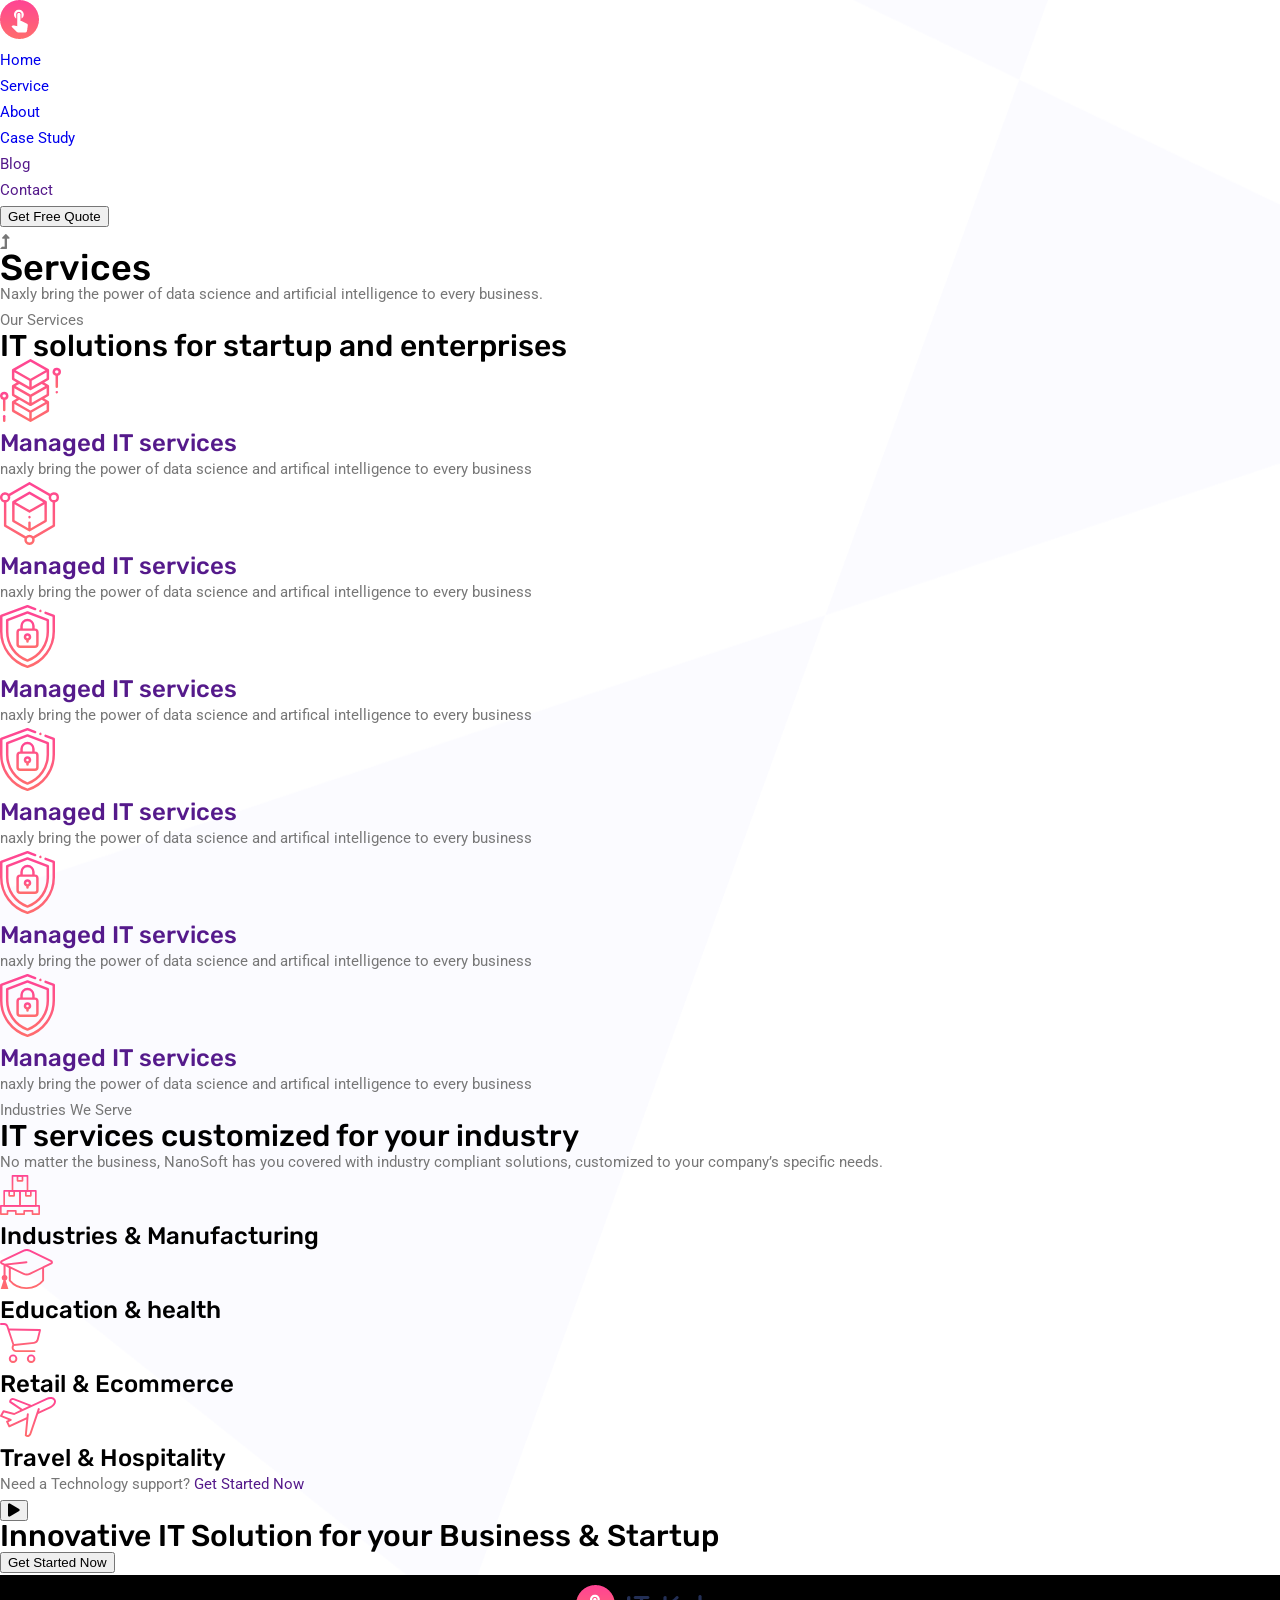
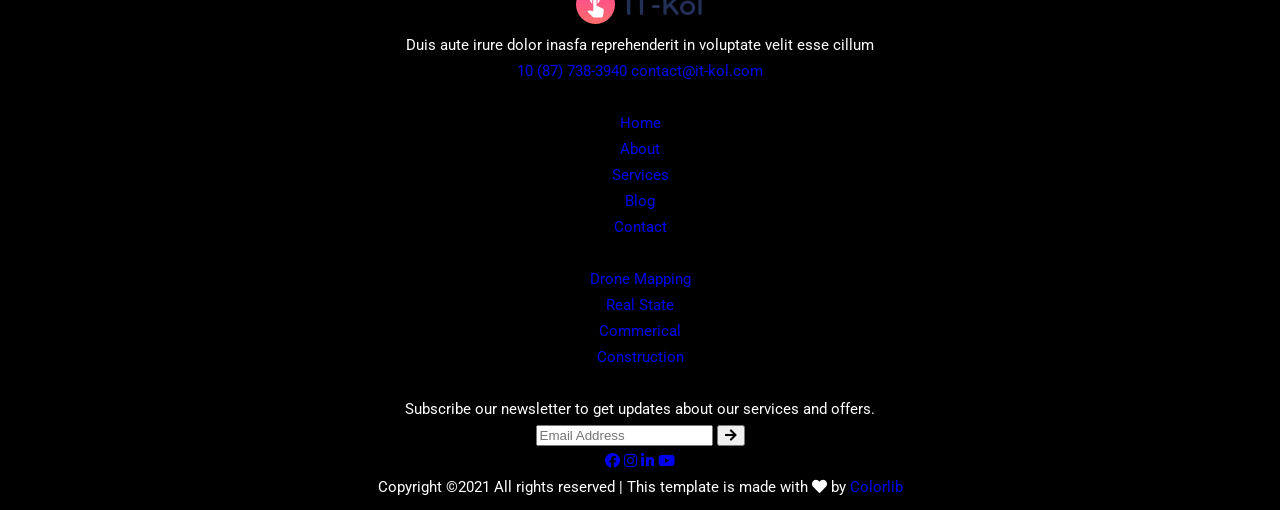
<file: servies.html>
<!DOCTYPE html>
<html lang="en">

<head>
    <meta charset="UTF-8">
    <meta http-equiv="X-UA-Compatible" content="IE=edge">
    <meta name="viewport" content="width=device-width, initial-scale=1.0">
    <title>ITKOL</title>
    <!-- fontawesome cdn -->
    <link rel="stylesheet" href="https://pro.fontawesome.com/releases/v5.10.0/css/all.css"
        integrity="sha384-AYmEC3Yw5cVb3ZcuHtOA93w35dYTsvhLPVnYs9eStHfGJvOvKxVfELGroGkvsg+p" crossorigin="anonymous" />
    <!-- google font cdn -->
    <link rel="preconnect" href="https://fonts.gstatic.com">
    <link
        href="https://fonts.googleapis.com/css2?family=Josefin+Sans:ital,wght@0,200;0,300;0,400;0,500;0,600;0,700;1,700&display=swap"
        rel="stylesheet">

    <!-- resetcss -->
    <link rel="stylesheet" href="./css/reset.css">
    <!-- customstyle css -->
    <link rel="stylesheet" href="./css/style.css">
</head>

<body>
    <div class="navbar__wrapper" id="navbar">
        <div class="navbar container">
            <div class="icon">
                <img src="./img/logo.webp" alt="">
            </div>

            <div>
                <ul class="nav__list">
                    <li class="nav-item"><a href="home.html" class="nav-link">Home</a></li>
                    <li class="nav-item"><a href="servies.html" class="nav-link">Service</a></li>
                    <li class="nav-item"><a href="about.html" class="nav-link">About</a></li>
                    <li class="nav-item"><a href="case_study.html" class="nav-link">Case Study</a></li>
                    <li class="nav-item"><a href="" class="nav-link">Blog</a></li>
                    <li class="nav-item"><a href="" class="nav-link">Contact</a></li>
                </ul>
            </div>

            <div>
                <button class="btn-quote">Get Free Quote</button>
            </div>

            <div class="hamburger-menu">
                <span></span>
                <span></span>
                <span></span>
            </div>
        </div>

        <div class="up-btn">
            <i class="fas fa-level-up-alt"></i>
        </div>
    </div>

    <div class="commonbanner__wrapper">
        <div class="container c-banner">
            <h1 class="">Services</h1>
            <p>Naxly bring the power of data science and artificial intelligence to every business.</p>
        </div>
    </div>

    <div class="service__wrapper">
        <div class="container service">
            <div class="service__header">
                <span>Our Services</span>
                <h2>IT solutions for startup and enterprises</h2>
            </div>
            <div class="service__content">
                <div class="s-box">
                    <div class="s-box-img">
                        <img src="./img/services1.svg" alt="">
                    </div>

                    <div class="s-box-cap">
                        <h3><a href="">Managed IT services</a></h3>
                        <p>naxly bring the power of data science and artifical intelligence to every business</p>
                    </div>
                </div>

                <div class="s-box">
                    <div class="s-box-img">
                        <img src="./img/services2.svg" alt="">
                    </div>

                    <div class="s-box-cap">
                        <h3><a href="">Managed IT services</a></h3>
                        <p>naxly bring the power of data science and artifical intelligence to every business</p>
                    </div>
                </div>

                <div class="s-box">
                    <div class="s-box-img">
                        <img src="./img/services3.svg" alt="">
                    </div>

                    <div class="s-box-cap">
                        <h3><a href="">Managed IT services</a></h3>
                        <p>naxly bring the power of data science and artifical intelligence to every business</p>
                    </div>
                </div>

                <div class="s-box">
                    <div class="s-box-img">
                        <img src="./img/services3.svg" alt="">
                    </div>

                    <div class="s-box-cap">
                        <h3><a href="">Managed IT services</a></h3>
                        <p>naxly bring the power of data science and artifical intelligence to every business</p>
                    </div>
                </div>

                <div class="s-box">
                    <div class="s-box-img">
                        <img src="./img/services3.svg" alt="">
                    </div>

                    <div class="s-box-cap">
                        <h3><a href="">Managed IT services</a></h3>
                        <p>naxly bring the power of data science and artifical intelligence to every business</p>
                    </div>
                </div>

                <div class="s-box">
                    <div class="s-box-img">
                        <img src="./img/services3.svg" alt="">
                    </div>

                    <div class="s-box-cap">
                        <h3><a href="">Managed IT services</a></h3>
                        <p>naxly bring the power of data science and artifical intelligence to every business</p>
                    </div>
                </div>
            </div>
        </div>
    </div>

    <div class="cate__wrapper">
        <div class="container cate">
            <div class="cate__header">
                <div class="cate__header-left">
                    <span>Industries We Serve</span>
                    <h2>IT services customized for your industry</h2>
                </div>

                <div class="cate__header-right">
                    <p>No matter the business, NanoSoft has you covered with industry compliant solutions, customized to
                        your company’s specific needs.</p>
                </div>
            </div>

            <div class="cate__main">
                <div class="c-box">
                    <div class="c-box-img">
                        <img src="./img/stack1.svg" alt="">
                    </div>
                    <h3>Industries & Manufacturing</h3>
                </div>

                <div class="c-box">
                    <div class="c-box-img">
                        <img src="./img/stack2.svg" alt="">
                    </div>
                    <h3>Education & health</h3>
                </div>

                <div class="c-box">
                    <div class="c-box-img">
                        <img src="./img/stack3.svg" alt="">
                    </div>
                    <h3>Retail & Ecommerce</h3>
                </div>

                <div class="c-box">
                    <div class="c-box-img">
                        <img src="./img/stack4.svg" alt="">
                    </div>
                    <h3>Travel & Hospitality</h3>
                </div>
            </div>

            <div class="cate__more">
                <span>Need a Technology support?</span>
                <a href="">Get Started Now</a>
            </div>
        </div>
    </div>

    <div class="startup__wrapper">
        <div class="container startup">
            <div class="play-btn__wrapper">
                <a href="#">
                    <button class="play-btn"><i class="fas fa-play"></i></button>
                </a>
            </div>
            <h2>Innovative IT Solution for your Business & Startup</h2>

            <a href="">
                <button class="get-started-btn">
                    Get Started Now
                </button>
            </a>
        </div>
    </div>


    <footer class="footer__wrapper">
        <div class="container footer">
            <div class="f-cols">
                <div class="f-col f-1st">
                    <div class="icon">
                        <img src="./img/logo2_footer.png" alt="">
                    </div>
                    <p>Duis aute irure dolor inasfa reprehenderit in voluptate velit esse cillum</p>

                    <a href="tel:012345679" class="phone-to">10 (87) 738-3940</a>

                    <a href="mailto:rainbie902@gmail.com" class="mail-to">contact@it-kol.com</a>
                </div>

                <div class="f-col f-nav">
                    <h3>Navigation</h3>
                    <div>
                        <ul class="f-nav-list">
                            <li class="f-nav-item"><a href="#">Home</a></li>
                            <li class="f-nav-item"><a href="#">About</a></li>
                            <li class="f-nav-item"><a href="#">Services</a></li>
                            <li class="f-nav-item"><a href="#">Blog</a></li>
                            <li class="f-nav-item"><a href="#">Contact</a></li>
                        </ul>
                    </div>
                </div>

                <div class="f-col f-nav">
                    <h3>Services</h3>
                    <div>
                        <ul class="f-nav-list">
                            <li class="f-nav-item"><a href="#">Drone Mapping</a></li>
                            <li class="f-nav-item"><a href="#">Real State</a></li>
                            <li class="f-nav-item"><a href="#">Commerical</a></li>
                            <li class="f-nav-item"><a href="#">Construction</a></li>
                        </ul>
                    </div>
                </div>

                <div class="f-col">
                    <h3>Subscribe newsletter</h3>
                    <p>Subscribe our newsletter to get updates about our services and offers.</p>
                    <div class="input-sec">
                        <input type="email" placeholder="Email Address" onfocus="this.placeholder = ''"
                            onblur="this.placeholder = 'Email Address'">
                        <button class="subm-btn"><i class="fas fa-arrow-right"></i></button>
                    </div>

                    <div class="social">
                        <a href="#"><i class="fab fa-facebook"></i></a>
                        <a href="#"><i class="fab fa-instagram"></i></a>
                        <a href="#"><i class="fab fa-linkedin-in"></i></a>
                        <a href="#"><i class="fab fa-youtube"></i></a>
                    </div>
                </div>
            </div>

            <div class="cpy-right">
                <span>Copyright ©2021 All rights reserved | This template is made with <i class="fas fa-heart"></i> by
                    <a href="https://fb.com/duonglam44">Colorlib</a></span>
            </div>
        </div>
    </footer>

    <script src="./js/main.js"></script>
</body>

</html>
</file>
<file: css/style.css>
@import url("https://fonts.googleapis.com/css?family=Roboto:400,500|Rubik:500,700");

body {
  line-height: 26px;
  font-size: 15px;
  font-family: "Roboto", sans-serif;
  font-weight: 400;
  color: #777777;
  background: url(../img/body-bg.png) no-repeat center; }

h1,
h2,
h3,
h4,
h5,
h6 {
  font-family: "Rubik", sans-serif;
  font-weight: 500;
  color: #000000; }

.list {
  list-style: none;
  margin: 0px;
  padding: 0px; }

a {
  text-decoration: none;
  transition: all 0.3s ease-in-out; }
  a:hover, a:focus {
    text-decoration: none;
    outline: none; }

button:focus {
  outline: none;
  box-shadow: none; }

.mt-25 {
  margin-top: 25px; }

.p0 {
  padding-left: 0px;
  padding-right: 0px; }

.white_bg {
  background: #fff !important; }

.mb-50 {
  margin-bottom: 50px; }

.ml-15 {
  margin-left: 15px; }

.ml-20 {
  margin-left: 20px; }

.mt-50 {
  margin-top: 50px; }

/*---------------------------------------------------- */
/*----------------------------------------------------*/
.section_gap {
  padding: 200px 0; }
  @media (max-width: 1199px) {
    .section_gap {
      padding: 80px 0; } }

.section_gap_top {
  padding-top: 200px; }
  @media (max-width: 1199px) {
    .section_gap_top {
      padding-top: 80px; } }

.section_gap_bottom {
  padding-bottom: 200px; }
  @media (max-width: 1199px) {
    .section_gap_bottom {
      padding-bottom: 80px; } }

/* Main Title Area css
============================================================================================ */
.main_title {
  text-align: center;
  margin-bottom: 100px; }
  @media (max-width: 1199px) {
    .main_title {
      margin-bottom: 50px; } }
  .main_title h2 {
    font-size: 36px;
    font-weight: 700;
    margin-bottom: 15px;
    line-height: 50px;
    text-transform: uppercase; }
    @media (max-width: 991px) {
      .main_title h2 br {
        display: none; } }
    @media (max-width: 767px) {
      .main_title h2 {
        font-size: 30px;
        line-height: 34px; } }
  .main_title p {
    margin-bottom: 0px; }
    @media (max-width: 991px) {
      .main_title p br {
        display: none; } }
  .main_title.white h2 {
    color: #fff; }
  .main_title.white p {
    color: #fff;
    opacity: .6; }

/* End Main Title Area css
============================================================================================ */
/* Start Gradient Area css
============================================================================================ */
.gradient-bg, .header_area .navbar .nav .nav-item.submenu ul .nav-item:hover .nav-link, .blog_right_sidebar .widget_title, .blog_right_sidebar .newsletter_widget .bbtns, .blog_right_sidebar .tag_cloud_widget ul li a:hover, .blog-pagination .page-item.active .page-link, .blog-pagination .page-link:hover, .comments-area .btn-reply:hover {
  background: -webkit-linear-gradient(90deg, #4458dc 0%, #854fee 100%);
  background: -moz-linear-gradient(90deg, #4458dc 0%, #854fee 100%);
  background: -o-linear-gradient(90deg, #4458dc 0%, #854fee 100%);
  background: linear-gradient(90deg, #4458dc 0%, #854fee 100%); }

.border-gradient {
  border-image: -webkit-linear-gradient(90deg, #4458dc 0%, #854fee 100%);
  border-image: -moz-linear-gradient(90deg, #4458dc 0%, #854fee 100%);
  border-image: -o-linear-gradient(90deg, #4458dc 0%, #854fee 100%);
  border-image: linear-gradient(90deg, #4458dc 0%, #854fee 100%); }

.gradient-bg2 {
  background: -webkit-linear-gradient(90deg, #4458dc 0%, #854fee 100%);
  background: -moz-linear-gradient(90deg, #4458dc 0%, #854fee 100%);
  background: -o-linear-gradient(90deg, #4458dc 0%, #854fee 100%);
  background: linear-gradient(90deg, #4458dc 0%, #854fee 100%); }

.gradient-color, .contact_info .info_item i {
  background: -webkit-linear-gradient(90deg, #4458dc 0%, #854fee 100%);
  background: -moz-linear-gradient(90deg, #4458dc 0%, #854fee 100%);
  background: -o-linear-gradient(90deg, #4458dc 0%, #854fee 100%);
  background: linear-gradient(90deg, #4458dc 0%, #854fee 100%);
  -webkit-background-clip: text;
  -webkit-text-fill-color: transparent; }

/* End Gradient Area css
============================================================================================ */
.primary_btn {
  display: inline-block;
  color: #fff;
  letter-spacing: 0px;
  font-family: "Rubik", sans-serif;
  font-weight: 500;
  font-size: 14px;
  line-height: 46px;
  outline: none !important;
  text-align: center;
  cursor: pointer;
  text-transform: uppercase;
  border-radius: 5px;
  background-origin: border-box;
  background-clip: content-box, border-box;
  background-image: linear-gradient(to right, #4458dc 0%, #854fee 100%), radial-gradient(circle at top left, #4458dc, #854fee);
  border: double 2px transparent;
  box-shadow: 0px 10px 30px rgba(118, 85, 225, 0.3); }
  .primary_btn span {
    padding: 0 42px; }
  .primary_btn.tr-bg {
    background-image: linear-gradient(#ffffff, #ffffff), radial-gradient(circle at top left, #4458dc, #854fee);
    border: 2px solid transparent;
    color: #222222;
    box-shadow: none; }
    .primary_btn.tr-bg:hover {
      background-image: linear-gradient(to right, #4458dc 0%, #854fee 100%), radial-gradient(circle at top left, #4458dc, #854fee);
      border: double 2px transparent;
      color: #ffffff;
      box-shadow: 0px 10px 30px rgba(118, 85, 225, 0.3); }
  .primary_btn:hover {
    background-image: linear-gradient(#ffffff, #ffffff), radial-gradient(circle at top left, #4458dc, #854fee);
    border: 2px solid #854fee;
    color: #222222;
    box-shadow: none;
    background-clip: border-box; }

.overlay {
  position: absolute;
  left: 0;
  top: 0;
  height: 100%;
  width: 100%; }

/*---------------------------------------------------- */
/*----------------------------------------------------*/
.header_area {
  position: absolute;
  width: 100%;
  z-index: 9999;
  background: #ffffff; }
  .header_area .menu_nav {
    width: 100%; }
  .header_area .navbar {
    background: transparent;
    padding: 0px;
    border: 0px;
    border-radius: 0px;
    width: 100%; }
    .header_area .navbar .nav .nav-item {
      margin-right: 45px; }
      .header_area .navbar .nav .nav-item .nav-link {
        font: 500 14px/100px "Rubik", sans-serif;
        text-transform: uppercase;
        color: #000000;
        padding: 0px;
        display: inline-block; }
        .header_area .navbar .nav .nav-item .nav-link:after {
          display: none; }
      .header_area .navbar .nav .nav-item:hover .nav-link, .header_area .navbar .nav .nav-item.active .nav-link {
        color: #4458dc; }
      .header_area .navbar .nav .nav-item.submenu {
        position: relative; }
        .header_area .navbar .nav .nav-item.submenu ul {
          border: none;
          padding: 0px;
          border-radius: 0px;
          box-shadow: none;
          margin: 0px;
          background: #fff; }
          @media (min-width: 992px) {
            .header_area .navbar .nav .nav-item.submenu ul {
              position: absolute;
              top: 120%;
              left: 0px;
              min-width: 200px;
              text-align: left;
              opacity: 0;
              transition: all 300ms ease-in;
              visibility: hidden;
              display: block;
              border: none;
              padding: 0px;
              border-radius: 0px;
              box-shadow: 0px 10px 30px 0px rgba(0, 0, 0, 0.1); } }
          .header_area .navbar .nav .nav-item.submenu ul:before {
            content: "";
            width: 0;
            height: 0;
            border-style: solid;
            border-width: 10px 10px 0 10px;
            border-color: #eeeeee transparent transparent transparent;
            position: absolute;
            right: 24px;
            top: 45px;
            z-index: 3;
            opacity: 0;
            transition: all 400ms linear; }
          .header_area .navbar .nav .nav-item.submenu ul .nav-item {
            display: block;
            float: none;
            margin-right: 0px;
            border-bottom: 1px solid #ededed;
            margin-left: 0px;
            transition: all 0.4s linear; }
            .header_area .navbar .nav .nav-item.submenu ul .nav-item .nav-link {
              line-height: 45px;
              color: #000000;
              padding: 0px 30px;
              transition: all 150ms linear;
              display: block;
              text-transform: capitalize;
              margin-right: 0px; }
            .header_area .navbar .nav .nav-item.submenu ul .nav-item:last-child {
              border-bottom: none; }
            .header_area .navbar .nav .nav-item.submenu ul .nav-item:hover .nav-link {
              color: #fff; }
        @media (min-width: 992px) {
          .header_area .navbar .nav .nav-item.submenu:hover ul {
            visibility: visible;
            opacity: 1;
            top: 100%; } }
        .header_area .navbar .nav .nav-item.submenu:hover ul .nav-item {
          margin-top: 0px; }
      .header_area .navbar .nav .nav-item:last-child {
        margin-right: 0px; }
  .header_area.navbar_fixed .main_menu {
    position: fixed;
    width: 100%;
    top: -70px;
    left: 0;
    right: 0;
    background: #ffffff;
    transform: translateY(70px);
    transition: transform 500ms ease, background 500ms ease;
    -webkit-transition: transform 500ms ease, background 500ms ease;
    box-shadow: 0px 3px 16px 0px rgba(0, 0, 0, 0.1); }
    .header_area.navbar_fixed .main_menu .navbar .nav .nav-item .nav-link {
      line-height: 70px; }
  @media (min-width: 992px) {
    .header_area.white_menu .navbar .navbar-brand img {
      display: none; }
      .header_area.white_menu .navbar .navbar-brand img + img {
        display: inline-block; } }
  @media (max-width: 991px) {
    .header_area.white_menu .navbar .navbar-brand img {
      display: inline-block; }
      .header_area.white_menu .navbar .navbar-brand img + img {
        display: none; } }
  .header_area.white_menu .navbar .nav .nav-item .nav-link {
    color: #fff; }
  .header_area.white_menu.navbar_fixed .main_menu .navbar .navbar-brand img {
    display: inline-block; }
    .header_area.white_menu.navbar_fixed .main_menu .navbar .navbar-brand img + img {
      display: none; }
  .header_area.white_menu.navbar_fixed .main_menu .navbar .nav .nav-item .nav-link {
    line-height: 70px;
    color: #000000; }

.owl-carousel.off {
  display: -ms-flexbox;
  display: flex; }

/*---------------------------------------------------- */
/*----------------------------------------------------*/
/* Home Banner Area css
============================================================================================ */
.home_banner_area {
  z-index: 1;
  background-position: center;
  background-size: cover; }
  .home_banner_area .banner_inner {
    width: 100%; }
    .home_banner_area .banner_inner .home_right_img {
      padding-top: 197px; }
      @media (max-width: 1480px) {
        .home_banner_area .banner_inner .home_right_img img {
          max-width: 100%;
          height: auto; } }
      @media (max-width: 991px) {
        .home_banner_area .banner_inner .home_right_img {
          display: none; } }
    .home_banner_area .banner_inner .col-lg-7 {
      vertical-align: middle;
      align-self: center; }
    .home_banner_area .banner_inner .banner_content {
      text-align: left; }
      @media (max-width: 991px) {
        .home_banner_area .banner_inner .banner_content {
          margin-top: 150px; } }
      .home_banner_area .banner_inner .banner_content h3 {
        font-size: 40px;
        margin-bottom: 20px;
        position: relative; }
        .home_banner_area .banner_inner .banner_content h3:after {
          content: '';
          width: 410px;
          height: 2px;
          position: absolute;
          top: 50%;
          left: 23%;
          background: #000000; }
          @media (max-width: 575px) {
            .home_banner_area .banner_inner .banner_content h3:after {
              display: none; } }
      .home_banner_area .banner_inner .banner_content h1 {
        margin-top: 20px;
        font-size: 54px;
        line-height: 60px;
        margin-bottom: 25px; }
        @media (max-width: 1024px) {
          .home_banner_area .banner_inner .banner_content h1 {
            font-size: 60px; } }
        @media (max-width: 767px) {
          .home_banner_area .banner_inner .banner_content h1 {
            font-size: 50px; } }
      .home_banner_area .banner_inner .banner_content h5 {
        font-size: 24px;
        margin-bottom: 35px; }
      .home_banner_area .banner_inner .banner_content .primary_btn {
        margin-right: 20px; }

.banner_area {
  position: relative;
  z-index: 1;
  min-height: 485px; }
  @media (max-width: 1199px) {
    .banner_area {
      min-height: 350px; } }
  .banner_area .banner_inner {
    position: relative;
    overflow: hidden;
    width: 100%;
    min-height: 485px;
    background: url(../img/banner/common-banner.png) no-repeat right bottom;
    background-size: 90% 85%;
    width: 98%;
    z-index: 1; }
    @media (max-width: 1199px) {
      .banner_area .banner_inner {
        min-height: 350px; } }
    @media (max-width: 991px) {
      .banner_area .banner_inner {
        background: #854fee;
        width: 100%; } }
    .banner_area .banner_inner .banner_content {
      margin-left: 50px;
      margin-top: 100px; }
      @media (max-width: 991px) {
        .banner_area .banner_inner .banner_content {
          margin-left: 0px;
          margin-top: 50px; } }
      .banner_area .banner_inner .banner_content h2 {
        color: #fff;
        font-size: 50px;
        font-family: "Rubik", sans-serif;
        margin-bottom: 10px;
        text-transform: uppercase;
        font-weight: 700; }
        @media (max-width: 991px) {
          .banner_area .banner_inner .banner_content h2 {
            font-size: 30px; } }
      .banner_area .banner_inner .banner_content .page_link a {
        font-size: 14px;
        color: #fff;
        font-family: "Roboto", sans-serif;
        margin-right: 20px;
        position: relative; }
        .banner_area .banner_inner .banner_content .page_link a:before {
          content: "-";
          position: absolute;
          right: -14px;
          top: 50%;
          -webkit-transform: translateY(-50%);
          -moz-transform: translateY(-50%);
          -ms-transform: translateY(-50%);
          -o-transform: translateY(-50%);
          transform: translateY(-50%); }
        .banner_area .banner_inner .banner_content .page_link a:last-child {
          margin-right: 0px; }
          .banner_area .banner_inner .banner_content .page_link a:last-child:before {
            display: none; }

/* End Home Banner Area css
============================================================================================ */
/*---------------------------------------------------- */
/*----------------------------------------------------*/
/* Latest Blog Area css
============================================================================================ */
/* End Latest Blog Area css
============================================================================================ */
.blog_btn {
  border: 1px solid #eeeeee;
  background: #f9f9ff;
  padding: 0px 32px;
  font-size: 13px;
  font-weight: 500;
  font-family: "Roboto", sans-serif;
  color: #000000;
  line-height: 34px;
  display: inline-block; }
  .blog_btn:hover {
    background: #4458dc;
    border-color: #4458dc;
    color: #fff; }

.white_bg_btn {
  background: #fff;
  display: inline-block;
  color: #000000;
  line-height: 40px;
  padding: 0px 28px;
  font-size: 14px;
  font-family: "Roboto", sans-serif;
  font-weight: 500;
  text-transform: uppercase;
  -webkit-transition: all 0.4s ease 0s;
  -moz-transition: all 0.4s ease 0s;
  -o-transition: all 0.4s ease 0s;
  transition: all 0.4s ease 0s;
  border: none; }
  .white_bg_btn:hover {
    background: #4458dc;
    color: #fff; }

/* Causes Area css
============================================================================================ */
.causes_slider .owl-dots {
  text-align: center;
  margin-top: 80px; }
  .causes_slider .owl-dots .owl-dot {
    height: 14px;
    width: 14px;
    background: #eeeeee;
    display: inline-block;
    margin-right: 7px; }
    .causes_slider .owl-dots .owl-dot:last-child {
      margin-right: 0px; }
    .causes_slider .owl-dots .owl-dot.active {
      background: #4458dc; }

.causes_item {
  background: #fff; }
  .causes_item .causes_img {
    position: relative; }
    .causes_item .causes_img .c_parcent {
      position: absolute;
      bottom: 0px;
      width: 100%;
      left: 0px;
      height: 3px;
      background: rgba(255, 255, 255, 0.5); }
      .causes_item .causes_img .c_parcent span {
        width: 70%;
        height: 3px;
        background: #4458dc;
        position: absolute;
        left: 0px;
        bottom: 0px; }
        .causes_item .causes_img .c_parcent span:before {
          content: "75%";
          position: absolute;
          right: -10px;
          bottom: 0px;
          background: #4458dc;
          color: #fff;
          padding: 0px 5px; }
  .causes_item .causes_text {
    padding: 30px 35px 40px 30px; }
    .causes_item .causes_text h4 {
      color: #000000;
      font-family: "Roboto", sans-serif;
      font-size: 18px;
      font-weight: 600;
      margin-bottom: 15px;
      cursor: pointer; }
      .causes_item .causes_text h4:hover {
        color: #4458dc; }
    .causes_item .causes_text p {
      font-size: 14px;
      line-height: 24px;
      color: #777777;
      font-weight: 300;
      margin-bottom: 0px; }
  .causes_item .causes_bottom a {
    width: 50%;
    border: 1px solid #4458dc;
    text-align: center;
    float: left;
    line-height: 50px;
    background: #4458dc;
    color: #fff;
    font-family: "Roboto", sans-serif;
    font-size: 14px;
    font-weight: 500; }
    .causes_item .causes_bottom a + a {
      border-color: #eeeeee;
      background: #fff;
      font-size: 14px;
      color: #000000; }

/* End Causes Area css
============================================================================================ */
/*================= latest_blog_area css =============*/
.single-recent-blog-post {
  margin-bottom: 30px; }
  .single-recent-blog-post .thumb {
    overflow: hidden; }
    .single-recent-blog-post .thumb img {
      transition: all 0.7s linear; }
  .single-recent-blog-post .details {
    padding-top: 30px; }
    .single-recent-blog-post .details .sec_h4 {
      line-height: 24px;
      padding: 10px 0px 13px;
      transition: all 0.3s linear; }
      .single-recent-blog-post .details .sec_h4:hover {
        color: #777777; }
  .single-recent-blog-post .date {
    font-size: 14px;
    line-height: 24px;
    font-weight: 400; }
  .single-recent-blog-post:hover img {
    transform: scale(1.23) rotate(10deg); }

.tags .tag_btn {
  font-size: 12px;
  font-weight: 500;
  line-height: 20px;
  border: 1px solid #eeeeee;
  display: inline-block;
  padding: 1px 18px;
  text-align: center;
  color: #000000; }
  .tags .tag_btn:before {
    background: #4458dc; }
  .tags .tag_btn + .tag_btn {
    margin-left: 2px; }

/*========= blog_categorie_area css ===========*/
.blog_categorie_area {
  padding-bottom: 80px; }

.categories_post {
  position: relative;
  text-align: center;
  cursor: pointer; }
  .categories_post img {
    max-width: 100%; }
  .categories_post .categories_details {
    position: absolute;
    top: 20px;
    left: 20px;
    right: 20px;
    bottom: 20px;
    background: rgba(34, 34, 34, 0.8);
    color: #fff;
    transition: all 0.3s linear;
    display: flex;
    align-items: center;
    justify-content: center; }
    .categories_post .categories_details h5 {
      margin-bottom: 0px;
      font-size: 18px;
      line-height: 26px;
      text-transform: uppercase;
      color: #fff;
      position: relative; }
    .categories_post .categories_details p {
      font-weight: 300;
      font-size: 14px;
      line-height: 26px;
      margin-bottom: 0px;
      -webkit-transition: all 0.4s ease 0s;
      -moz-transition: all 0.4s ease 0s;
      -o-transition: all 0.4s ease 0s;
      transition: all 0.4s ease 0s; }
    .categories_post .categories_details .border_line {
      margin: 10px 0px;
      background: #fff;
      width: 100%;
      height: 1px; }
  .categories_post:hover .categories_details {
    background: rgba(68, 88, 220, 0.85); }

/*============ blog_left_sidebar css ==============*/
.blog_item {
  margin-bottom: 40px; }

.blog_info {
  padding-top: 30px; }
  .blog_info .post_tag {
    padding-bottom: 20px; }
    .blog_info .post_tag a {
      font: 300 14px/21px "Roboto", sans-serif;
      color: #000000; }
      .blog_info .post_tag a:hover {
        color: #777777; }
      .blog_info .post_tag a.active {
        color: #4458dc; }
  .blog_info .blog_meta li a {
    font: 300 14px/20px "Roboto", sans-serif;
    color: #777777;
    vertical-align: middle;
    padding-bottom: 12px;
    display: inline-block; }
    .blog_info .blog_meta li a i {
      color: #000000;
      font-size: 16px;
      font-weight: 600;
      padding-left: 15px;
      line-height: 20px;
      vertical-align: middle; }
    .blog_info .blog_meta li a:hover {
      color: #4458dc; }

.blog_post img {
  max-width: 100%; }
.blog_post .primary_btn {
  line-height: 38px; }

.blog_details {
  padding-top: 20px; }
  .blog_details h2 {
    font-size: 24px;
    line-height: 36px;
    color: #000000;
    font-weight: 600;
    transition: all 0.3s linear; }
    .blog_details h2:hover {
      color: #4458dc; }
  .blog_details p {
    margin-bottom: 26px; }

.view_btn {
  font-size: 14px;
  line-height: 36px;
  display: inline-block;
  color: #000000;
  font-weight: 500;
  padding: 0px 30px;
  background: #fff; }

.blog_right_sidebar {
  border: 1px solid #eeeeee;
  background: #fafaff;
  padding: 30px; }
  .blog_right_sidebar .widget_title {
    font-size: 18px;
    line-height: 25px;
    text-align: center;
    color: #fff;
    padding: 8px 0px;
    margin-bottom: 30px; }
  .blog_right_sidebar .search_widget .input-group .form-control {
    position: relative;
    font-size: 14px;
    line-height: 29px;
    width: 100%;
    font-weight: 300;
    color: #777777;
    padding-left: 20px;
    border-radius: 45px;
    z-index: 0;
    border: double 2px transparent;
    background-image: linear-gradient(white, white), radial-gradient(circle at top left, #4458dc, #854fee);
    background-image: -webkit-linear-gradient(white, white), -webkit-radial-gradient(circle at top left, #4458dc, #854fee);
    background-image: -moz-linear-gradient(white, white), -moz-radial-gradient(circle at top left, #4458dc, #854fee);
    background-image: -ms-linear-gradient(white, white), -ms-radial-gradient(circle at top left, #4458dc, #854fee);
    background-image: -o-linear-gradient(white, white), -o-radial-gradient(circle at top left, #4458dc, #854fee);
    background-origin: border-box;
    background-clip: content-box, border-box;
    padding: 0;
    text-indent: 20px; }
    .blog_right_sidebar .search_widget .input-group .form-control.placeholder {
      color: #777777;
      text-transform: uppercase;
      font-size: 12px; }
    .blog_right_sidebar .search_widget .input-group .form-control:-moz-placeholder {
      color: #777777;
      text-transform: uppercase;
      font-size: 12px; }
    .blog_right_sidebar .search_widget .input-group .form-control::-moz-placeholder {
      color: #777777;
      text-transform: uppercase;
      font-size: 12px; }
    .blog_right_sidebar .search_widget .input-group .form-control::-webkit-input-placeholder {
      color: #777777;
      text-transform: uppercase;
      font-size: 12px; }
    .blog_right_sidebar .search_widget .input-group .form-control:focus {
      box-shadow: none; }
  .blog_right_sidebar .search_widget .input-group .btn-default {
    position: absolute;
    right: 20px;
    background: transparent;
    border: 0px;
    box-shadow: none;
    font-size: 14px;
    color: #000000;
    font-weight: 600;
    padding: 0px;
    top: 50%;
    -webkit-transform: translateY(-50%);
    -moz-transform: translateY(-50%);
    -ms-transform: translateY(-50%);
    -o-transform: translateY(-50%);
    transform: translateY(-50%);
    z-index: 1; }
  .blog_right_sidebar .author_widget {
    text-align: center; }
    .blog_right_sidebar .author_widget h4 {
      font-size: 18px;
      line-height: 20px;
      color: #000000;
      margin-bottom: 5px;
      margin-top: 30px; }
    .blog_right_sidebar .author_widget p {
      margin-bottom: 0px; }
    .blog_right_sidebar .author_widget .social_icon {
      padding: 7px 0px 15px; }
      .blog_right_sidebar .author_widget .social_icon a {
        font-size: 14px;
        color: #000000;
        transition: all 0.2s linear; }
        .blog_right_sidebar .author_widget .social_icon a + a {
          margin-left: 20px; }
        .blog_right_sidebar .author_widget .social_icon a:hover {
          color: #4458dc; }
  .blog_right_sidebar .popular_post_widget .post_item .media-body {
    justify-content: center;
    align-self: center;
    padding-left: 20px; }
    .blog_right_sidebar .popular_post_widget .post_item .media-body h3 {
      font-size: 14px;
      line-height: 20px;
      color: #000000;
      margin-bottom: 4px;
      transition: all 0.3s linear; }
      .blog_right_sidebar .popular_post_widget .post_item .media-body h3:hover {
        color: #4458dc; }
    .blog_right_sidebar .popular_post_widget .post_item .media-body p {
      font-size: 12px;
      line-height: 21px;
      margin-bottom: 0px; }
  .blog_right_sidebar .popular_post_widget .post_item + .post_item {
    margin-top: 20px; }
  .blog_right_sidebar .post_category_widget .cat-list li {
    border-bottom: 2px dotted #eee;
    transition: all 0.3s ease 0s;
    padding-bottom: 12px; }
    .blog_right_sidebar .post_category_widget .cat-list li a {
      font-size: 14px;
      line-height: 20px;
      color: #777; }
      .blog_right_sidebar .post_category_widget .cat-list li a p {
        margin-bottom: 0px; }
    .blog_right_sidebar .post_category_widget .cat-list li + li {
      padding-top: 15px; }
    .blog_right_sidebar .post_category_widget .cat-list li:hover a {
      color: #4458dc; }
    .blog_right_sidebar .post_category_widget .cat-list li:hover {
      border-color: #4458dc; }
  .blog_right_sidebar .newsletter_widget {
    text-align: center; }
    .blog_right_sidebar .newsletter_widget .form-group {
      margin-bottom: 8px; }
    .blog_right_sidebar .newsletter_widget .input-group-prepend {
      margin-right: -1px; }
    .blog_right_sidebar .newsletter_widget .input-group-text {
      background: #fff;
      border-radius: 0px;
      vertical-align: top;
      font-size: 12px;
      line-height: 36px;
      padding: 0px 0px 0px 15px;
      border: 1px solid #eeeeee;
      border-right: 0px; }
    .blog_right_sidebar .newsletter_widget .form-control {
      font-size: 12px;
      line-height: 24px;
      color: #cccccc;
      border: 1px solid #eeeeee;
      border-left: 0px;
      border-radius: 0px; }
      .blog_right_sidebar .newsletter_widget .form-control.placeholder {
        color: #cccccc; }
      .blog_right_sidebar .newsletter_widget .form-control:-moz-placeholder {
        color: #cccccc; }
      .blog_right_sidebar .newsletter_widget .form-control::-moz-placeholder {
        color: #cccccc; }
      .blog_right_sidebar .newsletter_widget .form-control::-webkit-input-placeholder {
        color: #cccccc; }
      .blog_right_sidebar .newsletter_widget .form-control:focus {
        outline: none;
        box-shadow: none; }
    .blog_right_sidebar .newsletter_widget .bbtns {
      color: #fff;
      font-size: 12px;
      line-height: 38px;
      display: inline-block;
      font-weight: 500;
      padding: 0px 24px 0px 24px;
      border-radius: 0; }
    .blog_right_sidebar .newsletter_widget .text-bottom {
      font-size: 12px; }
  .blog_right_sidebar .tag_cloud_widget ul li {
    display: inline-block; }
    .blog_right_sidebar .tag_cloud_widget ul li a {
      display: inline-block;
      border: 1px solid #eee;
      background: #fff;
      padding: 0px 13px;
      margin-bottom: 8px;
      transition: all 0.3s ease 0s;
      color: #000000;
      font-size: 12px; }
      .blog_right_sidebar .tag_cloud_widget ul li a:hover {
        color: #fff; }
  .blog_right_sidebar .br {
    width: 100%;
    height: 1px;
    background: #eeeeee;
    margin: 30px 0px; }

.blog-pagination {
  padding-top: 25px;
  padding-bottom: 95px; }
  .blog-pagination .page-link {
    border-radius: 0; }
  .blog-pagination .page-item {
    border: none; }

.page-link {
  background: transparent;
  font-weight: 400; }

.blog-pagination .page-item.active .page-link {
  border-color: transparent;
  color: #fff; }

.blog-pagination .page-link {
  position: relative;
  display: block;
  padding: 0.5rem 0.75rem;
  margin-left: -1px;
  line-height: 1.25;
  color: #8a8a8a;
  border: none; }

.blog-pagination .page-link .lnr {
  font-weight: 600; }

.blog-pagination .page-item:last-child .page-link,
.blog-pagination .page-item:first-child .page-link {
  border-radius: 0; }

.blog-pagination .page-link:hover {
  color: #fff;
  text-decoration: none;
  border-color: #eee; }

/*============ Start Blog Single Styles  =============*/
.single-post-area .social-links {
  padding-top: 10px; }
  .single-post-area .social-links li {
    display: inline-block;
    margin-bottom: 10px; }
    .single-post-area .social-links li a {
      color: #cccccc;
      padding: 7px;
      font-size: 14px;
      transition: all 0.2s linear; }
      .single-post-area .social-links li a:hover {
        color: #4458dc; }
.single-post-area .blog_details {
  padding-top: 26px; }
  .single-post-area .blog_details p {
    margin-bottom: 10px; }
.single-post-area .quotes {
  margin-top: 20px;
  margin-bottom: 30px;
  padding: 24px 35px 24px 30px;
  background-color: white;
  box-shadow: -20.84px 21.58px 30px 0px rgba(176, 176, 176, 0.1);
  font-size: 14px;
  line-height: 24px;
  color: #777;
  font-style: italic; }
.single-post-area .arrow {
  position: absolute; }
  .single-post-area .arrow .lnr {
    font-size: 20px;
    font-weight: 600; }
.single-post-area .thumb .overlay-bg {
  background: rgba(0, 0, 0, 0.8); }
.single-post-area .navigation-area {
  border-top: 1px solid #eee;
  padding-top: 30px;
  margin-top: 60px; }
  .single-post-area .navigation-area p {
    margin-bottom: 0px; }
  .single-post-area .navigation-area h4 {
    font-size: 18px;
    line-height: 25px;
    color: #000000; }
  .single-post-area .navigation-area .nav-left {
    text-align: left; }
    .single-post-area .navigation-area .nav-left .thumb {
      margin-right: 20px;
      background: #000; }
      .single-post-area .navigation-area .nav-left .thumb img {
        -webkit-transition: all 0.4s ease 0s;
        -moz-transition: all 0.4s ease 0s;
        -o-transition: all 0.4s ease 0s;
        transition: all 0.4s ease 0s; }
    .single-post-area .navigation-area .nav-left .lnr {
      margin-left: 20px;
      opacity: 0;
      -webkit-transition: all 0.4s ease 0s;
      -moz-transition: all 0.4s ease 0s;
      -o-transition: all 0.4s ease 0s;
      transition: all 0.4s ease 0s; }
    .single-post-area .navigation-area .nav-left:hover .lnr {
      opacity: 1; }
    .single-post-area .navigation-area .nav-left:hover .thumb img {
      opacity: .5; }
    @media (max-width: 767px) {
      .single-post-area .navigation-area .nav-left {
        margin-bottom: 30px; } }
  .single-post-area .navigation-area .nav-right {
    text-align: right; }
    .single-post-area .navigation-area .nav-right .thumb {
      margin-left: 20px;
      background: #000; }
      .single-post-area .navigation-area .nav-right .thumb img {
        -webkit-transition: all 0.4s ease 0s;
        -moz-transition: all 0.4s ease 0s;
        -o-transition: all 0.4s ease 0s;
        transition: all 0.4s ease 0s; }
    .single-post-area .navigation-area .nav-right .lnr {
      margin-right: 20px;
      opacity: 0;
      -webkit-transition: all 0.4s ease 0s;
      -moz-transition: all 0.4s ease 0s;
      -o-transition: all 0.4s ease 0s;
      transition: all 0.4s ease 0s; }
    .single-post-area .navigation-area .nav-right:hover .lnr {
      opacity: 1; }
    .single-post-area .navigation-area .nav-right:hover .thumb img {
      opacity: .5; }
@media (max-width: 991px) {
  .single-post-area .sidebar-widgets {
    padding-bottom: 0px; } }

.comments-area {
  background: #fafaff;
  border: 1px solid #eee;
  padding: 50px 30px;
  margin-top: 50px; }
  @media (max-width: 414px) {
    .comments-area {
      padding: 50px 8px; } }
  .comments-area h4 {
    text-align: center;
    margin-bottom: 50px;
    color: #000000;
    font-size: 18px; }
  .comments-area h5 {
    font-size: 16px;
    margin-bottom: 0px; }
  .comments-area a {
    color: #000000; }
  .comments-area .comment-list {
    padding-bottom: 48px; }
    .comments-area .comment-list:last-child {
      padding-bottom: 0px; }
    .comments-area .comment-list.left-padding {
      padding-left: 25px; }
    @media (max-width: 413px) {
      .comments-area .comment-list .single-comment h5 {
        font-size: 12px; }
      .comments-area .comment-list .single-comment .date {
        font-size: 11px; }
      .comments-area .comment-list .single-comment .comment {
        font-size: 10px; } }
  .comments-area .thumb {
    margin-right: 20px; }
  .comments-area .date {
    font-size: 13px;
    color: #cccccc;
    margin-bottom: 13px; }
  .comments-area .comment {
    color: #777777;
    margin-bottom: 0px; }
  .comments-area .btn-reply {
    background-color: #fff;
    color: #000000;
    border: 1px solid #eee;
    padding: 2px 18px;
    font-size: 12px;
    display: block;
    font-weight: 600;
    -webkit-transition: all 0.4s ease 0s;
    -moz-transition: all 0.4s ease 0s;
    -o-transition: all 0.4s ease 0s;
    transition: all 0.4s ease 0s; }
    .comments-area .btn-reply:hover {
      border: transparent;
      color: #fff; }

.comment-form {
  background: #fafaff;
  text-align: center;
  border: 1px solid #eee;
  padding: 47px 30px 43px;
  margin-top: 50px;
  margin-bottom: 40px; }
  .comment-form h4 {
    text-align: center;
    margin-bottom: 50px;
    font-size: 18px;
    line-height: 22px;
    color: #000000; }
  .comment-form .name {
    padding-left: 0px; }
    @media (max-width: 767px) {
      .comment-form .name {
        padding-right: 0px;
        margin-bottom: 1rem; } }
  .comment-form .email {
    padding-right: 0px; }
    @media (max-width: 991px) {
      .comment-form .email {
        padding-left: 0px; } }
  .comment-form .form-control {
    padding: 8px 20px;
    background: #fff;
    border: none;
    border-radius: 0px;
    width: 100%;
    font-size: 14px;
    color: #777777;
    border: 1px solid transparent; }
    .comment-form .form-control:focus {
      box-shadow: none;
      border: 1px solid #eee; }
  .comment-form textarea.form-control {
    height: 140px;
    resize: none; }
  .comment-form ::-webkit-input-placeholder {
    /* Chrome/Opera/Safari */
    font-size: 13px;
    color: #777; }
  .comment-form ::-moz-placeholder {
    /* Firefox 19+ */
    font-size: 13px;
    color: #777; }
  .comment-form :-ms-input-placeholder {
    /* IE 10+ */
    font-size: 13px;
    color: #777; }
  .comment-form :-moz-placeholder {
    /* Firefox 18- */
    font-size: 13px;
    color: #777; }

/*============ End Blog Single Styles  =============*/
/*---------------------------------------------------- */
/*----------------------------------------------------*/
/*============== contact_area css ================*/
.mapBox {
  height: 420px;
  margin-top: 80px; }

.contact_info .info_item {
  position: relative;
  padding-left: 45px; }
  .contact_info .info_item i {
    position: absolute;
    left: 0;
    top: 0;
    font-size: 20px;
    line-height: 24px;
    font-weight: 600; }
  .contact_info .info_item h6 {
    font-size: 16px;
    line-height: 24px;
    color: "Roboto", sans-serif;
    font-weight: bold;
    margin-bottom: 0px;
    color: #000000; }
    .contact_info .info_item h6 a {
      color: #000000; }
  .contact_info .info_item p {
    font-size: 14px;
    line-height: 24px;
    padding: 2px 0px; }

.contact_form .form-group {
  margin-bottom: 10px; }
  .contact_form .form-group .form-control {
    font-size: 13px;
    line-height: 26px;
    color: #999;
    border: 1px solid #eeeeee;
    font-family: "Roboto", sans-serif;
    border-radius: 0px;
    padding-left: 20px; }
    .contact_form .form-group .form-control:focus {
      box-shadow: none;
      outline: none; }
    .contact_form .form-group .form-control.placeholder {
      color: #999; }
    .contact_form .form-group .form-control:-moz-placeholder {
      color: #999; }
    .contact_form .form-group .form-control::-moz-placeholder {
      color: #999; }
    .contact_form .form-group .form-control::-webkit-input-placeholder {
      color: #999; }
  .contact_form .form-group textarea {
    resize: none; }
    .contact_form .form-group textarea.form-control {
      height: 134px; }
.contact_form .primary_btn {
  margin-top: 20px; }

/* Contact Success and error Area css
============================================================================================ */
.modal-message .modal-dialog {
  position: absolute;
  top: 36%;
  left: 50%;
  transform: translateX(-50%) translateY(-50%) !important;
  margin: 0px;
  max-width: 500px;
  width: 100%; }
  .modal-message .modal-dialog .modal-content .modal-header {
    text-align: center;
    display: block;
    border-bottom: none;
    padding-top: 50px;
    padding-bottom: 50px; }
    .modal-message .modal-dialog .modal-content .modal-header .close {
      position: absolute;
      right: -15px;
      top: -15px;
      padding: 0px;
      color: #fff;
      opacity: 1;
      cursor: pointer; }
    .modal-message .modal-dialog .modal-content .modal-header h2 {
      display: block;
      text-align: center;
      color: #4458dc;
      padding-bottom: 10px;
      font-family: "Roboto", sans-serif; }
    .modal-message .modal-dialog .modal-content .modal-header p {
      display: block; }

/* End Contact Success and error Area css
============================================================================================ */
/*---------------------------------------------------- */
/*----------------------------------------------------*/
/*============== Elements Area css ================*/
.mb-20 {
  margin-bottom: 20px; }

.mb-30 {
  margin-bottom: 30px; }

.sample-text-area {
  padding: 100px 0px; }
  .sample-text-area .title_color {
    margin-bottom: 30px; }
  .sample-text-area p {
    line-height: 26px; }
    .sample-text-area p b {
      font-weight: bold;
      color: #4458dc; }
    .sample-text-area p i {
      color: #4458dc;
      font-style: italic; }
    .sample-text-area p sup {
      color: #4458dc;
      font-style: italic; }
    .sample-text-area p sub {
      color: #4458dc;
      font-style: italic; }
    .sample-text-area p del {
      color: #4458dc; }
    .sample-text-area p u {
      color: #4458dc; }

/*============== End Elements Area css ================*/
/*==============Elements Button Area css ================*/
.elements_button .title_color {
  margin-bottom: 30px;
  color: #000000; }

.title_color {
  color: #000000; }

.button-group-area {
  margin-top: 15px; }
  .button-group-area:nth-child(odd) {
    margin-top: 40px; }
  .button-group-area:first-child {
    margin-top: 0px; }
  .button-group-area .theme_btn {
    margin-right: 10px; }
  .button-group-area .link {
    text-decoration: underline;
    color: #000000;
    background: transparent; }
    .button-group-area .link:hover {
      color: #fff; }
  .button-group-area .disable {
    background: transparent;
    color: #007bff;
    cursor: not-allowed; }
    .button-group-area .disable:before {
      display: none; }

.primary {
  background: #52c5fd; }
  .primary:before {
    background: #2faae6; }

.success {
  background: #4cd3e3; }
  .success:before {
    background: #2ebccd; }

.info {
  background: #38a4ff; }
  .info:before {
    background: #298cdf; }

.warning {
  background: #f4e700; }
  .warning:before {
    background: #e1d608; }

.danger {
  background: #f54940; }
  .danger:before {
    background: #e13b33; }

.primary-border {
  background: transparent;
  border: 1px solid #52c5fd;
  color: #52c5fd; }
  .primary-border:before {
    background: #52c5fd; }

.success-border {
  background: transparent;
  border: 1px solid #4cd3e3;
  color: #4cd3e3; }
  .success-border:before {
    background: #4cd3e3; }

.info-border {
  background: transparent;
  border: 1px solid #38a4ff;
  color: #38a4ff; }
  .info-border:before {
    background: #38a4ff; }

.warning-border {
  background: #fff;
  border: 1px solid #f4e700;
  color: #f4e700; }
  .warning-border:before {
    background: #f4e700; }

.danger-border {
  background: transparent;
  border: 1px solid #f54940;
  color: #f54940; }
  .danger-border:before {
    background: #f54940; }

.link-border {
  background: transparent;
  border: 1px solid #4458dc;
  color: #4458dc; }
  .link-border:before {
    background: #4458dc; }

.radius {
  border-radius: 3px; }

.circle {
  border-radius: 20px; }

.arrow span {
  padding-left: 5px; }

.e-large {
  line-height: 50px;
  padding-top: 0px;
  padding-bottom: 0px; }

.large {
  line-height: 45px;
  padding-top: 0px;
  padding-bottom: 0px; }

.medium {
  line-height: 30px;
  padding-top: 0px;
  padding-bottom: 0px; }

.small {
  line-height: 25px;
  padding-top: 0px;
  padding-bottom: 0px; }

.general {
  line-height: 38px;
  padding-top: 0px;
  padding-bottom: 0px; }

/*==============End Elements Button Area css ================*/
/* =================================== */
/*  Elements Page Styles
/* =================================== */
/*---------- Start Elements Page -------------*/
.generic-banner {
  margin-top: 60px;
  text-align: center; }

.generic-banner .height {
  height: 600px; }

@media (max-width: 767.98px) {
  .generic-banner .height {
    height: 400px; } }
.generic-banner .generic-banner-content h2 {
  line-height: 1.2em;
  margin-bottom: 20px; }

@media (max-width: 991.98px) {
  .generic-banner .generic-banner-content h2 br {
    display: none; } }
.generic-banner .generic-banner-content p {
  text-align: center;
  font-size: 16px; }

@media (max-width: 991.98px) {
  .generic-banner .generic-banner-content p br {
    display: none; } }
.generic-content h1 {
  font-weight: 600; }

.about-generic-area {
  background: #fff; }

.about-generic-area p {
  margin-bottom: 20px; }

.white-bg {
  background: #fff; }

.section-top-border {
  padding: 50px 0;
  border-top: 1px dotted #eee; }

.switch-wrap {
  margin-bottom: 10px; }

.switch-wrap p {
  margin: 0; }

/*---------- End Elements Page -------------*/
.sample-text-area {
  padding: 100px 0 70px 0; }

.sample-text {
  margin-bottom: 0; }

.text-heading {
  margin-bottom: 30px;
  font-size: 24px; }

.typo-list {
  margin-bottom: 10px; }

@media (max-width: 767px) {
  .typo-sec {
    margin-bottom: 30px; } }
@media (max-width: 767px) {
  .element-wrap {
    margin-top: 30px; } }
b, sup, sub, u, del {
  color: #f8b600; }

h1 {
  font-size: 36px; }

h2 {
  font-size: 30px; }

h3 {
  font-size: 24px; }

h4 {
  font-size: 18px; }

h5 {
  font-size: 16px; }

h6 {
  font-size: 14px; }

.typography h1, .typography h2, .typography h3, .typography h4, .typography h5, .typography h6 {
  color: #777777; }

.button-area .border-top-generic {
  padding: 70px 15px;
  border-top: 1px dotted #eee; }

.button-group-area .genric-btn {
  margin-right: 10px;
  margin-top: 10px; }

.button-group-area .genric-btn:last-child {
  margin-right: 0; }

.circle {
  border-radius: 20px; }

.genric-btn {
  display: inline-block;
  outline: none;
  line-height: 40px;
  padding: 0 30px;
  font-size: .8em;
  text-align: center;
  text-decoration: none;
  font-weight: 500;
  cursor: pointer;
  -webkit-transition: all 0.3s ease 0s;
  -moz-transition: all 0.3s ease 0s;
  -o-transition: all 0.3s ease 0s;
  transition: all 0.3s ease 0s; }

.genric-btn:focus {
  outline: none; }

.genric-btn.e-large {
  padding: 0 40px;
  line-height: 50px; }

.genric-btn.large {
  line-height: 45px; }

.genric-btn.medium {
  line-height: 30px; }

.genric-btn.small {
  line-height: 25px; }

.genric-btn.radius {
  border-radius: 3px; }

.genric-btn.circle {
  border-radius: 20px; }

.genric-btn.arrow {
  display: -webkit-inline-box;
  display: -ms-inline-flexbox;
  display: inline-flex;
  -webkit-box-align: center;
  -ms-flex-align: center;
  align-items: center; }

.genric-btn.arrow span {
  margin-left: 10px; }

.genric-btn.default {
  color: #222222;
  background: #f9f9ff;
  border: 1px solid transparent; }

.genric-btn.default:hover {
  border: 1px solid #f9f9ff;
  background: #fff; }

.genric-btn.default-border {
  border: 1px solid #f9f9ff;
  background: #fff; }

.genric-btn.default-border:hover {
  color: #222222;
  background: #f9f9ff;
  border: 1px solid transparent; }

.genric-btn.primary {
  color: #fff;
  background: #f8b600;
  border: 1px solid transparent; }

.genric-btn.primary:hover {
  color: #f8b600;
  border: 1px solid #f8b600;
  background: #fff; }

.genric-btn.primary-border {
  color: #f8b600;
  border: 1px solid #f8b600;
  background: #fff; }

.genric-btn.primary-border:hover {
  color: #fff;
  background: #f8b600;
  border: 1px solid transparent; }

.genric-btn.success {
  color: #fff;
  background: #4cd3e3;
  border: 1px solid transparent; }

.genric-btn.success:hover {
  color: #4cd3e3;
  border: 1px solid #4cd3e3;
  background: #fff; }

.genric-btn.success-border {
  color: #4cd3e3;
  border: 1px solid #4cd3e3;
  background: #fff; }

.genric-btn.success-border:hover {
  color: #fff;
  background: #4cd3e3;
  border: 1px solid transparent; }

.genric-btn.info {
  color: #fff;
  background: #38a4ff;
  border: 1px solid transparent; }

.genric-btn.info:hover {
  color: #38a4ff;
  border: 1px solid #38a4ff;
  background: #fff; }

.genric-btn.info-border {
  color: #38a4ff;
  border: 1px solid #38a4ff;
  background: #fff; }

.genric-btn.info-border:hover {
  color: #fff;
  background: #38a4ff;
  border: 1px solid transparent; }

.genric-btn.warning {
  color: #fff;
  background: #f4e700;
  border: 1px solid transparent; }

.genric-btn.warning:hover {
  color: #f4e700;
  border: 1px solid #f4e700;
  background: #fff; }

.genric-btn.warning-border {
  color: #f4e700;
  border: 1px solid #f4e700;
  background: #fff; }

.genric-btn.warning-border:hover {
  color: #fff;
  background: #f4e700;
  border: 1px solid transparent; }

.genric-btn.danger {
  color: #fff;
  background: #f44a40;
  border: 1px solid transparent; }

.genric-btn.danger:hover {
  color: #f44a40;
  border: 1px solid #f44a40;
  background: #fff; }

.genric-btn.danger-border {
  color: #f44a40;
  border: 1px solid #f44a40;
  background: #fff; }

.genric-btn.danger-border:hover {
  color: #fff;
  background: #f44a40;
  border: 1px solid transparent; }

.genric-btn.link {
  color: #222222;
  background: #f9f9ff;
  text-decoration: underline;
  border: 1px solid transparent; }

.genric-btn.link:hover {
  color: #222222;
  border: 1px solid #f9f9ff;
  background: #fff; }

.genric-btn.link-border {
  color: #222222;
  border: 1px solid #f9f9ff;
  background: #fff;
  text-decoration: underline; }

.genric-btn.link-border:hover {
  color: #222222;
  background: #f9f9ff;
  border: 1px solid transparent; }

.genric-btn.disable {
  color: #222222, 0.3;
  background: #f9f9ff;
  border: 1px solid transparent;
  cursor: not-allowed; }

.generic-blockquote {
  padding: 30px 50px 30px 30px;
  background: #fff;
  border-left: 2px solid #f8b600; }

@media (max-width: 991px) {
  .progress-table-wrap {
    overflow-x: scroll; } }
.progress-table {
  background: #fff;
  padding: 15px 0px 30px 0px;
  min-width: 800px; }

.progress-table .serial {
  width: 11.83%;
  padding-left: 30px; }

.progress-table .country {
  width: 28.07%; }

.progress-table .visit {
  width: 19.74%; }

.progress-table .percentage {
  width: 40.36%;
  padding-right: 50px; }

.progress-table .table-head {
  display: flex; }

.progress-table .table-head .serial, .progress-table .table-head .country, .progress-table .table-head .visit, .progress-table .table-head .percentage {
  color: #222222;
  line-height: 40px;
  text-transform: uppercase;
  font-weight: 500; }

.progress-table .table-row {
  padding: 15px 0;
  border-top: 1px solid #edf3fd;
  display: flex; }

.progress-table .table-row .serial, .progress-table .table-row .country, .progress-table .table-row .visit, .progress-table .table-row .percentage {
  display: flex;
  align-items: center; }

.progress-table .table-row .country img {
  margin-right: 15px; }

.progress-table .table-row .percentage .progress {
  width: 80%;
  border-radius: 0px;
  background: transparent; }

.progress-table .table-row .percentage .progress .progress-bar {
  height: 5px;
  line-height: 5px; }

.progress-table .table-row .percentage .progress .progress-bar.color-1 {
  background-color: #6382e6; }

.progress-table .table-row .percentage .progress .progress-bar.color-2 {
  background-color: #e66686; }

.progress-table .table-row .percentage .progress .progress-bar.color-3 {
  background-color: #f09359; }

.progress-table .table-row .percentage .progress .progress-bar.color-4 {
  background-color: #73fbaf; }

.progress-table .table-row .percentage .progress .progress-bar.color-5 {
  background-color: #73fbaf; }

.progress-table .table-row .percentage .progress .progress-bar.color-6 {
  background-color: #6382e6; }

.progress-table .table-row .percentage .progress .progress-bar.color-7 {
  background-color: #a367e7; }

.progress-table .table-row .percentage .progress .progress-bar.color-8 {
  background-color: #e66686; }

.single-gallery-image {
  margin-top: 30px;
  background-repeat: no-repeat !important;
  background-position: center center !important;
  background-size: cover !important;
  height: 200px;
  -webkit-transition: all 0.3s ease 0s;
  -moz-transition: all 0.3s ease 0s;
  -o-transition: all 0.3s ease 0s;
  transition: all 0.3s ease 0s; }

.single-gallery-image:hover {
  opacity: .8; }

.list-style {
  width: 14px;
  height: 14px; }

.unordered-list li {
  position: relative;
  padding-left: 30px;
  line-height: 1.82em !important; }

.unordered-list li:before {
  content: "";
  position: absolute;
  width: 14px;
  height: 14px;
  border: 3px solid #f8b600;
  background: #fff;
  top: 4px;
  left: 0;
  border-radius: 50%; }

.ordered-list {
  margin-left: 30px; }

.ordered-list li {
  list-style-type: decimal-leading-zero;
  color: #f8b600;
  font-weight: 500;
  line-height: 1.82em !important; }

.ordered-list li span {
  font-weight: 300;
  color: #777777; }

.ordered-list-alpha li {
  margin-left: 30px;
  list-style-type: lower-alpha;
  color: #f8b600;
  font-weight: 500;
  line-height: 1.82em !important; }

.ordered-list-alpha li span {
  font-weight: 300;
  color: #777777; }

.ordered-list-roman li {
  margin-left: 30px;
  list-style-type: lower-roman;
  color: #f8b600;
  font-weight: 500;
  line-height: 1.82em !important; }

.ordered-list-roman li span {
  font-weight: 300;
  color: #777777; }

.single-input {
  display: block;
  width: 100%;
  line-height: 40px;
  border: none;
  outline: none;
  background: #f9f9ff;
  padding: 0 20px; }

.single-input:focus {
  outline: none; }

.input-group-icon {
  position: relative; }

.input-group-icon .icon {
  position: absolute;
  left: 20px;
  top: 0;
  line-height: 40px;
  z-index: 3; }

.input-group-icon .icon i {
  color: #797979; }

.input-group-icon .single-input {
  padding-left: 45px; }

.single-textarea {
  display: block;
  width: 100%;
  line-height: 40px;
  border: none;
  outline: none;
  background: #f9f9ff;
  padding: 0 20px;
  height: 100px;
  resize: none; }

.single-textarea:focus {
  outline: none; }

.single-input-primary {
  display: block;
  width: 100%;
  line-height: 40px;
  border: 1px solid transparent;
  outline: none;
  background: #f9f9ff;
  padding: 0 20px; }

.single-input-primary:focus {
  outline: none;
  border: 1px solid #f8b600; }

.single-input-accent {
  display: block;
  width: 100%;
  line-height: 40px;
  border: 1px solid transparent;
  outline: none;
  background: #f9f9ff;
  padding: 0 20px; }

.single-input-accent:focus {
  outline: none;
  border: 1px solid #eb6b55; }

.single-input-secondary {
  display: block;
  width: 100%;
  line-height: 40px;
  border: 1px solid transparent;
  outline: none;
  background: #f9f9ff;
  padding: 0 20px; }

.single-input-secondary:focus {
  outline: none;
  border: 1px solid #f09359; }

.default-switch {
  width: 35px;
  height: 17px;
  border-radius: 8.5px;
  background: #fff;
  position: relative;
  cursor: pointer; }

.default-switch input {
  position: absolute;
  left: 0;
  top: 0;
  right: 0;
  bottom: 0;
  width: 100%;
  height: 100%;
  opacity: 0;
  cursor: pointer; }

.default-switch input + label {
  position: absolute;
  top: 1px;
  left: 1px;
  width: 15px;
  height: 15px;
  border-radius: 50%;
  background: #f8b600;
  -webkit-transition: all 0.2s;
  -moz-transition: all 0.2s;
  -o-transition: all 0.2s;
  transition: all 0.2s;
  box-shadow: 0px 4px 5px 0px rgba(0, 0, 0, 0.2);
  cursor: pointer; }

.default-switch input:checked + label {
  left: 19px; }

.single-element-widget {
  margin-bottom: 30px; }

.primary-switch {
  width: 35px;
  height: 17px;
  border-radius: 8.5px;
  background: #fff;
  position: relative;
  cursor: pointer; }

.primary-switch input {
  position: absolute;
  left: 0;
  top: 0;
  right: 0;
  bottom: 0;
  width: 100%;
  height: 100%;
  opacity: 0; }

.primary-switch input + label {
  position: absolute;
  left: 0;
  top: 0;
  right: 0;
  bottom: 0;
  width: 100%;
  height: 100%; }

.primary-switch input + label:before {
  content: "";
  position: absolute;
  left: 0;
  top: 0;
  right: 0;
  bottom: 0;
  width: 100%;
  height: 100%;
  background: transparent;
  border-radius: 8.5px;
  cursor: pointer;
  -webkit-transition: all 0.2s;
  -moz-transition: all 0.2s;
  -o-transition: all 0.2s;
  transition: all 0.2s; }

.primary-switch input + label:after {
  content: "";
  position: absolute;
  top: 1px;
  left: 1px;
  width: 15px;
  height: 15px;
  border-radius: 50%;
  background: #fff;
  -webkit-transition: all 0.2s;
  -moz-transition: all 0.2s;
  -o-transition: all 0.2s;
  transition: all 0.2s;
  box-shadow: 0px 4px 5px 0px rgba(0, 0, 0, 0.2);
  cursor: pointer; }

.primary-switch input:checked + label:after {
  left: 19px; }

.primary-switch input:checked + label:before {
  background: #f8b600; }

.confirm-switch {
  width: 35px;
  height: 17px;
  border-radius: 8.5px;
  background: #fff;
  position: relative;
  cursor: pointer; }

.confirm-switch input {
  position: absolute;
  left: 0;
  top: 0;
  right: 0;
  bottom: 0;
  width: 100%;
  height: 100%;
  opacity: 0; }

.confirm-switch input + label {
  position: absolute;
  left: 0;
  top: 0;
  right: 0;
  bottom: 0;
  width: 100%;
  height: 100%; }

.confirm-switch input + label:before {
  content: "";
  position: absolute;
  left: 0;
  top: 0;
  right: 0;
  bottom: 0;
  width: 100%;
  height: 100%;
  background: transparent;
  border-radius: 8.5px;
  -webkit-transition: all 0.2s;
  -moz-transition: all 0.2s;
  -o-transition: all 0.2s;
  transition: all 0.2s;
  cursor: pointer; }

.confirm-switch input + label:after {
  content: "";
  position: absolute;
  top: 1px;
  left: 1px;
  width: 15px;
  height: 15px;
  border-radius: 50%;
  background: #fff;
  -webkit-transition: all 0.2s;
  -moz-transition: all 0.2s;
  -o-transition: all 0.2s;
  transition: all 0.2s;
  box-shadow: 0px 4px 5px 0px rgba(0, 0, 0, 0.2);
  cursor: pointer; }

.confirm-switch input:checked + label:after {
  left: 19px; }

.confirm-switch input:checked + label:before {
  background: #4cd3e3; }

.primary-checkbox {
  width: 16px;
  height: 16px;
  border-radius: 3px;
  background: #fff;
  position: relative;
  cursor: pointer; }

.primary-checkbox input {
  position: absolute;
  left: 0;
  top: 0;
  right: 0;
  bottom: 0;
  width: 100%;
  height: 100%;
  opacity: 0; }

.primary-checkbox input + label {
  position: absolute;
  left: 0;
  top: 0;
  right: 0;
  bottom: 0;
  width: 100%;
  height: 100%;
  border-radius: 3px;
  cursor: pointer;
  border: 1px solid #f1f1f1; }

.single-defination h4 {
  color: #000000; }

.primary-checkbox input:checked + label {
  background: url(../img/elements/primary-check.png) no-repeat center center/cover;
  border: none; }

.confirm-checkbox {
  width: 16px;
  height: 16px;
  border-radius: 3px;
  background: #fff;
  position: relative;
  cursor: pointer; }

.confirm-checkbox input {
  position: absolute;
  left: 0;
  top: 0;
  right: 0;
  bottom: 0;
  width: 100%;
  height: 100%;
  opacity: 0; }

.confirm-checkbox input + label {
  position: absolute;
  left: 0;
  top: 0;
  right: 0;
  bottom: 0;
  width: 100%;
  height: 100%;
  border-radius: 3px;
  cursor: pointer;
  border: 1px solid #f1f1f1; }

.confirm-checkbox input:checked + label {
  background: url(../img/elements/success-check.png) no-repeat center center/cover;
  border: none; }

.disabled-checkbox {
  width: 16px;
  height: 16px;
  border-radius: 3px;
  background: #fff;
  position: relative;
  cursor: pointer; }

.disabled-checkbox input {
  position: absolute;
  left: 0;
  top: 0;
  right: 0;
  bottom: 0;
  width: 100%;
  height: 100%;
  opacity: 0; }

.disabled-checkbox input + label {
  position: absolute;
  left: 0;
  top: 0;
  right: 0;
  bottom: 0;
  width: 100%;
  height: 100%;
  border-radius: 3px;
  cursor: pointer;
  border: 1px solid #f1f1f1; }

.disabled-checkbox input:disabled {
  cursor: not-allowed;
  z-index: 3; }

.disabled-checkbox input:checked + label {
  background: url(../img/elements/disabled-check.png) no-repeat center center/cover;
  border: none; }

.primary-radio {
  width: 16px;
  height: 16px;
  border-radius: 8px;
  background: #fff;
  position: relative;
  cursor: pointer; }

.primary-radio input {
  position: absolute;
  left: 0;
  top: 0;
  right: 0;
  bottom: 0;
  width: 100%;
  height: 100%;
  opacity: 0; }

.primary-radio input + label {
  position: absolute;
  left: 0;
  top: 0;
  right: 0;
  bottom: 0;
  width: 100%;
  height: 100%;
  border-radius: 8px;
  cursor: pointer;
  border: 1px solid #f1f1f1; }

.primary-radio input:checked + label {
  background: url(../img/elements/primary-radio.png) no-repeat center center/cover;
  border: none; }

.confirm-radio {
  width: 16px;
  height: 16px;
  border-radius: 8px;
  background: #fff;
  position: relative;
  cursor: pointer; }

.confirm-radio input {
  position: absolute;
  left: 0;
  top: 0;
  right: 0;
  bottom: 0;
  width: 100%;
  height: 100%;
  opacity: 0; }

.confirm-radio input + label {
  position: absolute;
  left: 0;
  top: 0;
  right: 0;
  bottom: 0;
  width: 100%;
  height: 100%;
  border-radius: 8px;
  cursor: pointer;
  border: 1px solid #f1f1f1; }

.confirm-radio input:checked + label {
  background: url(../img/elements/success-radio.png) no-repeat center center/cover;
  border: none; }

.disabled-radio {
  width: 16px;
  height: 16px;
  border-radius: 8px;
  background: #fff;
  position: relative;
  cursor: pointer; }

.disabled-radio input {
  position: absolute;
  left: 0;
  top: 0;
  right: 0;
  bottom: 0;
  width: 100%;
  height: 100%;
  opacity: 0; }

.disabled-radio input + label {
  position: absolute;
  left: 0;
  top: 0;
  right: 0;
  bottom: 0;
  width: 100%;
  height: 100%;
  border-radius: 8px;
  cursor: pointer;
  border: 1px solid #f1f1f1; }

.disabled-radio input:disabled {
  cursor: not-allowed;
  z-index: 3; }

.unordered-list {
  list-style: none;
  padding: 0px;
  margin: 0px; }

.ordered-list {
  list-style: none;
  padding: 0px; }

.disabled-radio input:checked + label {
  background: url(../img/elements/disabled-radio.png) no-repeat center center/cover;
  border: none; }

.default-select {
  height: 40px; }

.default-select .nice-select {
  border: none;
  border-radius: 0px;
  height: 40px;
  background: #fff;
  padding-left: 20px;
  padding-right: 40px; }

.default-select .nice-select .list {
  margin-top: 0;
  border: none;
  border-radius: 0px;
  box-shadow: none;
  width: 100%;
  padding: 10px 0 10px 0px; }

.default-select .nice-select .list .option {
  font-weight: 300;
  -webkit-transition: all 0.3s ease 0s;
  -moz-transition: all 0.3s ease 0s;
  -o-transition: all 0.3s ease 0s;
  transition: all 0.3s ease 0s;
  line-height: 28px;
  min-height: 28px;
  font-size: 12px;
  padding-left: 20px; }

.default-select .nice-select .list .option.selected {
  color: #f8b600;
  background: transparent; }

.default-select .nice-select .list .option:hover {
  color: #f8b600;
  background: transparent; }

.default-select .current {
  margin-right: 50px;
  font-weight: 300; }

.default-select .nice-select::after {
  right: 20px; }

@media (max-width: 991px) {
  .left-align-p p {
    margin-top: 20px; } }
.form-select {
  height: 40px;
  width: 100%; }

.form-select .nice-select {
  border: none;
  border-radius: 0px;
  height: 40px;
  background: #f9f9ff !important;
  padding-left: 45px;
  padding-right: 40px;
  width: 100%; }

.form-select .nice-select .list {
  margin-top: 0;
  border: none;
  border-radius: 0px;
  box-shadow: none;
  width: 100%;
  padding: 10px 0 10px 0px; }

.mt-10 {
  margin-top: 10px; }

.form-select .nice-select .list .option {
  font-weight: 300;
  -webkit-transition: all 0.3s ease 0s;
  -moz-transition: all 0.3s ease 0s;
  -o-transition: all 0.3s ease 0s;
  transition: all 0.3s ease 0s;
  line-height: 28px;
  min-height: 28px;
  font-size: 12px;
  padding-left: 45px; }

.form-select .nice-select .list .option.selected {
  color: #f8b600;
  background: transparent; }

.form-select .nice-select .list .option:hover {
  color: #f8b600;
  background: transparent; }

.form-select .current {
  margin-right: 50px;
  font-weight: 300; }

.form-select .nice-select::after {
  right: 20px; }

/*---------------------------------------------------- */
/*----------------------------------------------------*/
/* Start About Us Area css
============================================================================================ */
.about_area {
  position: relative; }
  .about_area .main_title {
    margin-bottom: 0px; }
    .about_area .main_title p {
      margin-bottom: 20px; }
  .about_area .primary_btn {
    margin-top: 20px; }
  .about_area .about_img {
    position: relative;
    right: 250px; }
    @media (max-width: 1480px) {
      .about_area .about_img {
        right: 0; }
        .about_area .about_img img {
          max-width: 100%;
          height: auto; } }
    @media (max-width: 991px) {
      .about_area .about_img {
        display: none; } }

/* End About Us Area css
============================================================================================ */
/* Start Barand Area css
============================================================================================ */
.brand_area {
  padding-bottom: 0; }
  @media (max-width: 1199px) {
    .brand_area {
      padding-bottom: 0; } }

/* End Barand Area css
============================================================================================ */
/* Start Features Area css
============================================================================================ */
.features_area {
  padding-bottom: 170px; }
  @media (max-width: 1199px) {
    .features_area {
      padding-bottom: 50px; } }

.feature_item {
  padding: 45px 25px;
  text-align: center;
  background: #f9f9fd;
  cursor: pointer;
  margin-bottom: 30px;
  -webkit-transition: all 0.4s ease 0s;
  -moz-transition: all 0.4s ease 0s;
  -o-transition: all 0.4s ease 0s;
  transition: all 0.4s ease 0s; }
  .feature_item img {
    margin-bottom: 35px; }
  .feature_item h4 {
    font-size: 20px;
    margin-bottom: 20px;
    text-transform: uppercase; }
  .feature_item p {
    margin-bottom: 0px; }
  .feature_item:hover {
    box-shadow: 0px 15px 30px rgba(77, 87, 222, 0.3);
    background: #fff; }

/* End Features Area css
============================================================================================ */
/* Start Brand Area css
============================================================================================ */
.single-brand-item {
  width: 170px;
  height: 100px;
  cursor: pointer;
  margin-bottom: 30px;
  border: 1px solid #eeeeee;
  box-shadow: none;
  -webkit-transition: all 0.4s ease 0s;
  -moz-transition: all 0.4s ease 0s;
  -o-transition: all 0.4s ease 0s;
  transition: all 0.4s ease 0s; }
  @media only screen and (max-width: 767px) {
    .single-brand-item {
      height: 100px;
      width: 140px; } }
  @media (max-width: 575px) {
    .single-brand-item {
      margin: 0px auto;
      margin-bottom: 30px; } }
  .single-brand-item .d-table-cell {
    vertical-align: middle; }
  .single-brand-item img {
    max-width: 80px;
    margin: 0 auto;
    -webkit-transition: all 0.4s ease 0s;
    -moz-transition: all 0.4s ease 0s;
    -o-transition: all 0.4s ease 0s;
    transition: all 0.4s ease 0s; }
    @media only screen and (max-width: 767px) {
      .single-brand-item img {
        max-width: 100px; } }
  .single-brand-item:hover {
    border: 1px solid transparent;
    box-shadow: 0px 8px 30px rgba(118, 85, 225, 0.15); }
    .single-brand-item:hover img {
      filter: brightness(0%);
      -o-filter: brightness(0%);
      -ms-filter: brightness(0%);
      -moz-filter: brightness(0%);
      -webkit-filter: brightness(0%); }

.client-info {
  padding: 25px 30px;
  background: #faf8ff;
  text-align: center;
  position: relative;
  margin-top: 25px; }
  @media only screen and (max-width: 991px) {
    .client-info {
      margin-top: 50px; } }
  @media (max-width: 575px) {
    .client-info {
      padding-top: 50px; } }
  .client-info:before {
    content: '';
    position: absolute;
    top: -25px;
    left: -50px;
    background: url(../img/client-info-bg.png) no-repeat;
    height: 175px;
    width: 175px; }
    @media (max-width: 575px) {
      .client-info:before {
        background: none; } }
  @media (max-width: 575px) {
    .client-info .d-flex {
      -ms-flex-align: center;
      align-items: center; } }
  .client-info .lage {
    color: #854fee;
    font-family: "Rubik", sans-serif;
    font-size: 100px;
    font-weight: 700;
    line-height: 85px;
    position: relative;
    z-index: 9; }
  .client-info .smll {
    text-align: left;
    color: #000000;
    font-family: "Rubik", sans-serif;
    font-size: 20px;
    margin-left: 20px; }

.call-now {
  padding-top: 50px;
  text-align: left;
  margin-bottom: 40px; }
  @media (max-width: 575px) {
    .call-now {
      padding-top: 0px; } }
  @media (max-width: 480px) {
    .call-now h3 {
      font-size: 17px; } }
  .call-now p {
    color: #854fee;
    font-size: 16px;
    text-transform: uppercase;
    margin-bottom: 5px; }
  .call-now span {
    font-size: 60px;
    font-weight: 700;
    color: #000000; }

/* End Brand Area css
============================================================================================ */
/* Start Portfolio Area css
============================================================================================ */
.portfolio_area {
  padding-bottom: 120px; }
  @media (max-width: 991px) {
    .portfolio_area {
      padding-bottom: 50px; } }
  .portfolio_area .filters ul {
    padding-left: 0;
    margin-bottom: 50px; }
    @media (max-width: 991px) {
      .portfolio_area .filters ul {
        margin-bottom: 20px; } }
    .portfolio_area .filters ul li {
      display: inline-block;
      margin-right: 50px;
      font-size: 14px;
      font-weight: 500;
      text-transform: uppercase;
      color: #222222;
      cursor: pointer;
      -webkit-transition: all 0.4s ease 0s;
      -moz-transition: all 0.4s ease 0s;
      -o-transition: all 0.4s ease 0s;
      transition: all 0.4s ease 0s; }
      .portfolio_area .filters ul li:hover, .portfolio_area .filters ul li.active {
        color: #854fee; }
      @media (max-width: 767px) {
        .portfolio_area .filters ul li {
          margin-right: 20px; } }

.portfolio_box {
  margin-bottom: 80px; }
  @media (max-width: 767px) {
    .portfolio_box {
      margin-bottom: 35px; } }
  .portfolio_box .short_info {
    margin-top: 30px; }
    @media (max-width: 767px) {
      .portfolio_box .short_info {
        margin-top: 20px; } }
    .portfolio_box .short_info h4 {
      text-transform: uppercase;
      font-size: 20px;
      margin-bottom: 0px; }
      .portfolio_box .short_info h4 a {
        color: #000000; }

.single_portfolio {
  position: relative; }
  .single_portfolio .overlay {
    -webkit-transition: all 0.4s ease 0s;
    -moz-transition: all 0.4s ease 0s;
    -o-transition: all 0.4s ease 0s;
    transition: all 0.4s ease 0s; }
  .single_portfolio .icon {
    position: absolute;
    top: 25%;
    left: 25%;
    -webkit-transform: translate(-50%, -50%);
    -moz-transform: translate(-50%, -50%);
    -ms-transform: translate(-50%, -50%);
    -o-transform: translate(-50%, -50%);
    transform: translate(-50%, -50%);
    opacity: 0;
    visibility: hidden;
    -webkit-transition: all 0.4s ease 0s;
    -moz-transition: all 0.4s ease 0s;
    -o-transition: all 0.4s ease 0s;
    transition: all 0.4s ease 0s; }
    .single_portfolio .icon span {
      font-size: 100px;
      display: inline-block;
      -webkit-transform: rotate(135deg);
      -moz-transform: rotate(135deg);
      -ms-transform: rotate(135deg);
      -o-transform: rotate(135deg);
      transform: rotate(135deg);
      color: #ffffff;
      cursor: pointer; }
  .single_portfolio:hover .overlay {
    background: rgba(77, 87, 222, 0.5); }
  .single_portfolio:hover .icon {
    opacity: 1;
    visibility: visible;
    top: 50%;
    left: 50%; }

.portfolio_details_inner .row {
  margin-bottom: 65px; }
  @media (max-width: 480px) {
    .portfolio_details_inner .row {
      margin-bottom: 30px; } }
.portfolio_details_inner p {
  margin-bottom: 30px;
  font-size: 14px; }
  .portfolio_details_inner p:last-child {
    margin-bottom: 0px; }
.portfolio_details_inner .portfolio_right_text {
  margin-top: 50px; }
  .portfolio_details_inner .portfolio_right_text h4 {
    font-size: 20px;
    margin-bottom: 18px; }
  .portfolio_details_inner .portfolio_right_text p {
    margin-bottom: 25px;
    font-size: 14px; }
  .portfolio_details_inner .portfolio_right_text .list li {
    margin-bottom: 7px;
    font-weight: normal;
    font-size: 14px; }
    .portfolio_details_inner .portfolio_right_text .list li span {
      font-family: "Rubik", sans-serif;
      color: #000000;
      font-size: 16px;
      font-weight: 500;
      width: 97px;
      display: inline-block; }
    .portfolio_details_inner .portfolio_right_text .list li:last-child {
      margin-bottom: 0px; }
    .portfolio_details_inner .portfolio_right_text .list li i {
      color: #f1cd09; }

/* End Portfolio Area css
============================================================================================ */
/* Start Testimonial Area css
============================================================================================ */
.testimonial_area .owl-carousel .owl-dots {
  display: block !important;
  text-align: center; }
  .testimonial_area .owl-carousel .owl-dots .owl-dot {
    height: 10px;
    width: 10px;
    background: #d8d8d8;
    border-radius: 17px;
    display: inline-block;
    margin-right: 10px;
    -webkit-transition: all 0.4s ease 0s;
    -moz-transition: all 0.4s ease 0s;
    -o-transition: all 0.4s ease 0s;
    transition: all 0.4s ease 0s; }
    .testimonial_area .owl-carousel .owl-dots .owl-dot.active {
      height: 12px;
      width: 12px;
      background: #854fee; }
  @media (max-width: 991px) {
    .testimonial_area .owl-carousel .owl-dots {
      display: none !important; } }
.testimonial_area .owl-carousel .owl-item img {
  width: auto !important; }

.testi_item {
  padding: 50px 55px;
  margin-bottom: 200px;
  margin-left: 10px;
  margin: 0px 10px 80px;
  box-shadow: 0px 15px 30px 0px rgba(221, 221, 221, 0.3);
  -webkit-transition: all 0.4s ease 0s;
  -moz-transition: all 0.4s ease 0s;
  -o-transition: all 0.4s ease 0s;
  transition: all 0.4s ease 0s; }
  @media (max-width: 991px) {
    .testi_item {
      margin-bottom: 0px; } }
  @media (max-width: 575px) {
    .testi_item {
      padding: 30px 20px; } }
  .testi_item img {
    border-radius: 5px; }
  .testi_item .col-lg-8 {
    vertical-align: middle;
    align-self: center; }
  @media (max-width: 991px) {
    .testi_item .testi_text {
      margin-top: 50px; } }
  .testi_item .testi_text h4 {
    font-size: 20px;
    margin-bottom: 15px;
    text-transform: uppercase; }
  .testi_item .testi_text p {
    margin-bottom: 0px; }
  .testi_item:hover {
    box-shadow: 0px 10px 20px 0px rgba(118, 85, 225, 0.1); }

/* End Testimonial Area css
============================================================================================ */
/* Start Newsletter Area css
============================================================================================ */
.newsletter_area {
  color: #ffffff; }

.subscription_box {
  background: url(../img/subscribe-bg.png) no-repeat center;
  padding: 150px 0px; }
  @media (max-width: 767px) {
    .subscription_box {
      padding: 50px 20px; } }
  .subscription_box h2 {
    font-weight: 700;
    margin-bottom: 20px; }
    @media (max-width: 767px) {
      .subscription_box h2 {
        font-size: 30px; } }
  .subscription_box p {
    margin-bottom: 0; }
  .subscription_box .subscription input {
    min-width: 380px;
    max-width: 380px;
    line-height: 48px;
    padding: 0 25px;
    border: 1px solid #ffffff;
    background: transparent;
    font-weight: 400;
    border-radius: 5px;
    color: #ffffff; }
    .subscription_box .subscription input:focus {
      outline: none; }
    @media (max-width: 420px) {
      .subscription_box .subscription input {
        min-width: 250px; } }
    .subscription_box .subscription input.placeholder {
      color: #ffffff;
      font-weight: 400; }
    .subscription_box .subscription input:-moz-placeholder {
      color: #ffffff;
      font-weight: 400; }
    .subscription_box .subscription input::-moz-placeholder {
      color: #ffffff;
      font-weight: 400; }
    .subscription_box .subscription input::-webkit-input-placeholder {
      color: #ffffff;
      font-weight: 400; }
  .subscription_box .primary-btn {
    margin-left: 10px;
    background: #ffffff;
    text-transform: uppercase;
    color: #222222;
    border-radius: 5px;
    line-height: 48px;
    font-size: 14px;
    font-family: "Rubik", sans-serif;
    padding: 0px 38px;
    cursor: pointer; }
    @media (max-width: 767px) {
      .subscription_box .primary-btn {
        margin-top: 20px; } }
  .subscription_box .subcribe-form {
    margin-top: 45px; }

.subscription .info {
  color: #fff;
  width: 100%;
  font-size: 12px;
  background: transparent; }

.subscription .info.valid {
  color: green; }

.subscription .info.error {
  color: red; }

/* End Newsletter Area css
============================================================================================ */
/*---------------------------------------------------- */
/*----------------------------------------------------*/
@media (max-width: 1619px) {
  /* Main Menu Area css
  ============================================================================================ */
  .header_area .navbar .search {
    margin-left: 40px; }

  /* End Main Menu Area css
  ============================================================================================ */ }
@media (max-width: 1199px) {
  /* Main Menu Area css
  ============================================================================================ */
  .header_area .navbar .nav .nav-item {
    margin-right: 28px; }

  /* End Main Menu Area css
  ============================================================================================ */
  /* Home Banner Area css
  ============================================================================================ */
  .home_banner_area .banner_inner {
    padding: 100px 0px; }

  /* End Home Banner Area css
  ============================================================================================ */
  .header_area .navbar .primary_btn {
    margin-left: 40px; }

  .home_banner_area .banner_inner .banner_content h2 br {
    display: none;
    font-size: 36px; }

  .home_banner_area .banner_inner .banner_content h2 {
    font-size: 36px;
    line-height: 45px; } }
@media (max-width: 991px) {
  /* Main Menu Area css
  ============================================================================================ */
  .navbar-toggler {
    border: none;
    border-radius: 0px;
    padding: 0px;
    cursor: pointer;
    margin-top: 27px;
    margin-bottom: 23px; }

  .header_area .navbar {
    background: #000; }

  .navbar-toggler[aria-expanded="false"] span:nth-child(2) {
    opacity: 1; }

  .navbar-toggler[aria-expanded="true"] span:nth-child(2) {
    opacity: 0; }

  .navbar-toggler[aria-expanded="true"] span:first-child {
    transform: rotate(-45deg);
    position: relative;
    top: 7.5px; }

  .navbar-toggler[aria-expanded="true"] span:last-child {
    transform: rotate(45deg);
    bottom: 6px;
    position: relative; }

  .navbar-toggler span {
    display: block;
    width: 25px;
    height: 3px;
    background: #fff;
    margin: auto;
    margin-bottom: 4px;
    transition: all 400ms linear;
    cursor: pointer; }

  .navbar .container {
    padding-left: 15px;
    padding-right: 15px; }

  .nav {
    padding: 0px 0px; }

  .header_area + section,
  .header_area + row,
  .header_area + div {
    margin-top: 117px; }

  .header_top .nav {
    padding: 0px; }

  .header_area .navbar .nav .nav-item .nav-link {
    line-height: 40px;
    margin-right: 0px;
    display: block;
    border-bottom: 1px solid #ededed33;
    border-radius: 0px;
    color: #fff; }

  .header_area .navbar .search {
    margin-left: 0px; }

  .header_area .navbar-collapse {
    max-height: 340px;
    overflow-y: scroll; }

  .header_area .navbar .nav .nav-item.submenu ul .nav-item .nav-link {
    padding: 0px 15px; }

  .header_area .navbar .nav .nav-item {
    margin-right: 0px; }

  .header_area + section,
  .header_area + row,
  .header_area + div {
    margin-top: 0px; }

  .header_area.navbar_fixed .main_menu .navbar .nav .nav-item .nav-link {
    line-height: 40px;
    color: #fff; }

  .header_area.white_menu.navbar_fixed .main_menu .navbar .nav .nav-item .nav-link {
    line-height: 40px;
    color: #fff; }

  .header_area.white_menu .navbar .nav .nav-item .nav-link {
    color: #222; }

  /* End Main Menu Area css
  ============================================================================================ */
  /* Start Home banner Area css
  ============================================================================================ */
  .home_banner_area {
    margin-top: 0; }

  .home_right_img {
    display: none; }

  /* Footer Area css
  ============================================================================================ */
  .footer_area {
    padding-top: 80px !important;
    padding-bottom: 80px !important;
    background-image: none !important;
    background-color: #fcf8ff; }

  /* Blog page Area css
  ============================================================================================ */
  .categories_post img {
    width: 100%; }

  .categories_post {
    max-width: 360px;
    margin: 0 auto; }

  .blog_categorie_area .col-lg-4 {
    margin-top: 30px; }

  .blog_area {
    padding-bottom: 80px; }

  .single-post-area .blog_right_sidebar {
    margin-top: 30px; }

  /* End Blog page Area css
  ============================================================================================ */
  /* Contact Page Area css
  ============================================================================================ */
  .contact_info {
    margin-bottom: 50px; }

  /* End Contact page Area css
  ============================================================================================ */
  .home_banner_area .donation_inner {
    margin-bottom: -30px; }

  .home_banner_area .dontation_item {
    max-width: 350px;
    margin: auto; }

  /* Footer Area css
  ============================================================================================ */
  .footer_area .col-sm-6 {
    margin-bottom: 30px; }

  .footer_area .footer_inner {
    margin-bottom: -30px; }

  .news_widget {
    padding-left: 0px; }

  /* End End Footer Area css
  ============================================================================================ */
  .home_banner_area .banner_inner .home_left_img {
    display: none; }

  .header_area .navbar .primary_btn {
    display: none; }

  .left_side_text {
    margin-bottom: 50px; }

  .price_item {
    max-width: 360px;
    margin: 0px auto 30px; }

  .price_inner {
    margin-bottom: -30px; } }
@media (max-width: 767px) {
  .home_banner_area {
    min-height: 300px; }

  .home_banner_area .banner_inner {
    min-height: 300px;
    padding-top: 500px;
    padding-bottom: 50px; }

  .home_banner_area .banner_inner .banner_content {
    margin-top: 0px; }
    .home_banner_area .banner_inner .banner_content .primary_btn {
      display: none; }

  /* Blog Page Area css
  ============================================================================================ */
  .blog_info.text-right {
    text-align: left !important;
    margin-bottom: 10px; }

  /* End Blog Page Area css
  ============================================================================================ */
  .home_banner_area .banner_inner .banner_content h3 {
    font-size: 30px; }

  .home_banner_area .banner_inner .banner_content p br {
    display: none; }

  .home_banner_area .banner_inner .banner_content h3 span {
    line-height: 45px;
    padding-bottom: 0px;
    padding-top: 0px; }

  /* Footer Area css
  ============================================================================================ */
  .footer_area .f_title {
    margin-bottom: 20px; }

  .footer-bottom {
    text-align: center; }

  .footer-bottom .footer-social {
    text-align: center;
    margin-top: 15px; }

  /* End End Footer Area css
  ============================================================================================ */
  .made_life_inner .nav.nav-tabs li {
    flex: 0 0 50%;
    max-width: 50%;
    margin-bottom: 15px; }

  .made_life_inner .nav.nav-tabs {
    margin-bottom: -15px; }

  .made_life_area.made_white .left_side_text {
    margin-bottom: 0px;
    margin-top: 30px; } }
@media (max-width: 575px) {
  .header_area + section,
  .header_area + row,
  .header_area + div {
    margin-top: 0px; }

  /* Home Banner Area css
  ============================================================================================ */
  .home_banner_area .banner_inner .banner_content h2 {
    font-size: 28px;
    line-height: 38px; }

  .home_banner_area {
    min-height: 450px; }

  .home_banner_area .banner_inner {
    min-height: 450px; }

  .home_banner_area .banner_inner .banner_content img {
    display: none; }

  .home_banner_area .banner_inner .banner_content h5 {
    margin-top: 0px; }

  /* End Home Banner Area css
  ============================================================================================ */
  .section_gap {
    padding-top: 70px;
    padding-bottom: 70px; }

  .main_title h2 {
    font-size: 25px; }

  /*Recent Update Area css
  ============================================================================================ */
  /* Elements Area css
  ============================================================================================ */
  .sample-text-area {
    padding: 70px 0 70px 0; }

  .generic-blockquote {
    padding: 30px 15px 30px 30px; }

  /* End Elements Area css
  ============================================================================================ */
  /* Blog Page Area css
  ============================================================================================ */
  .blog_details h2 {
    font-size: 20px;
    line-height: 30px; }

  /* End Blog Page Area css
  ============================================================================================ */
  /* Footer Area css
  ============================================================================================ */
  .footer-area {
    padding: 70px 0px; }

  .news_widget {
    padding-left: 0 !important; }

  /* End End Footer Area css
  ============================================================================================ */
  .pad_top {
    padding-top: 70px; }

  .pad_btm {
    padding-bottom: 70px; } }
@media (max-width: 480px) {
  /* Main Menu Area css
  ============================================================================================ */
  .header_area .navbar-collapse {
    max-height: 250px; }

  /* End Main Menu Area css
  ============================================================================================ */
  /* Home Banner Area css
  ============================================================================================ */
  .home_banner_area .banner_inner .banner_content {
    padding: 30px 15px;
    margin-top: 0px; }

  .home_banner_area .banner_inner .banner_content h3 {
    font-size: 24px; }

  /* End Home Banner Area css
  ============================================================================================ */
  .banner_area .banner_inner .banner_content h2 {
    font-size: 32px; }

  /* Blog Page Area css
  ============================================================================================ */
  .comments-area .thumb {
    margin-right: 10px; }

  /* End Blog Page Area css
  ============================================================================================ */
  .testi_item .media .d-flex {
    padding-right: 0px; }

  .testi_item .media .d-flex img {
    width: auto;
    margin-bottom: 15px; }

  .testi_item .media {
    display: block; } }
@media only screen and (min-width: 992px) and (max-width: 1200px) {
  /* Start Brand Carousel Area css
  ============================================================================================ */
  .brand-carousel .single-brand-item {
    height: 100px;
    width: 140px; } }
/*---------------------------------------------------- */
/*----------------------------------------------------*/
/* Footer Area css
============================================================================================ */
.blog_version .footer_area {
  background: #f9f9fd; }
  .blog_version .footer_area:before {
    content: none; }

.footer_area {
  padding: 120px 0;
  position: relative; }
  .footer_area:before {
    content: '';
    position: absolute;
    top: -200px;
    left: 0px;
    right: 0px;
    bottom: 0px;
    background: #f9f9fd;
    z-index: -1; }
  @media (max-width: 1024px) {
    .footer_area {
      padding: 60px 0; } }
  .footer_area .footer_logo {
    text-align: center; }
    .footer_area .footer_logo h4 {
      font-size: 20px;
      color: #000000;
      margin-top: 35px;
      text-transform: uppercase; }
  .footer_area .footer_social {
    text-align: center;
    margin: 25px 0px 30px; }
    .footer_area .footer_social a {
      padding: 0 20px; }
      .footer_area .footer_social a i {
        color: #788489;
        font-size: 22px;
        -webkit-transition: all 0.4s ease 0s;
        -moz-transition: all 0.4s ease 0s;
        -o-transition: all 0.4s ease 0s;
        transition: all 0.4s ease 0s; }
        @media (max-width: 576px) {
          .footer_area .footer_social a i {
            font-size: 25px; } }
        .footer_area .footer_social a i:hover {
          color: #854fee; }
  .footer_area .footer_bottom {
    text-align: center; }
    .footer_area .footer_bottom p {
      margin-bottom: 0; }
    .footer_area .footer_bottom a {
      color: #854fee; }

/* End Footer Area css
============================================================================================ */
/*---------------------------------------------------- */

/*# sourceMappingURL=style.css.map */

.home_banner_area .banner_inner {
  padding: 120px 0px 0px 0px; 
}

canvas{
  display:block;
}

footer{
  padding: 10px 0px 10px 0px;
  background-color: #000;
  color: white;
  text-align: center;
}

label{
  color: #000;
  font-weight: 500;
}

.contact-area{
  margin-bottom: 30px;
}

.skills {
  position: relative;
}
.skills .skill {
  display: flex;
  flex-direction: column;
  align-items: center;
  justify-content: center;
  color: #fff;
  padding-top: 2em;
  padding-bottom: 2em;
}
.skills .skill .skill-icon {
  font-size: 100px;
  transition: all 0.8s;
  margin-bottom: 10px;
}
.skills .skill:hover .skill-icon {
  transform: scale(1.2);
}

.caption{
  color:white;
}

section {    
  padding-top: 69px !important;
  margin-bottom: -69px !important;
}
</file>
